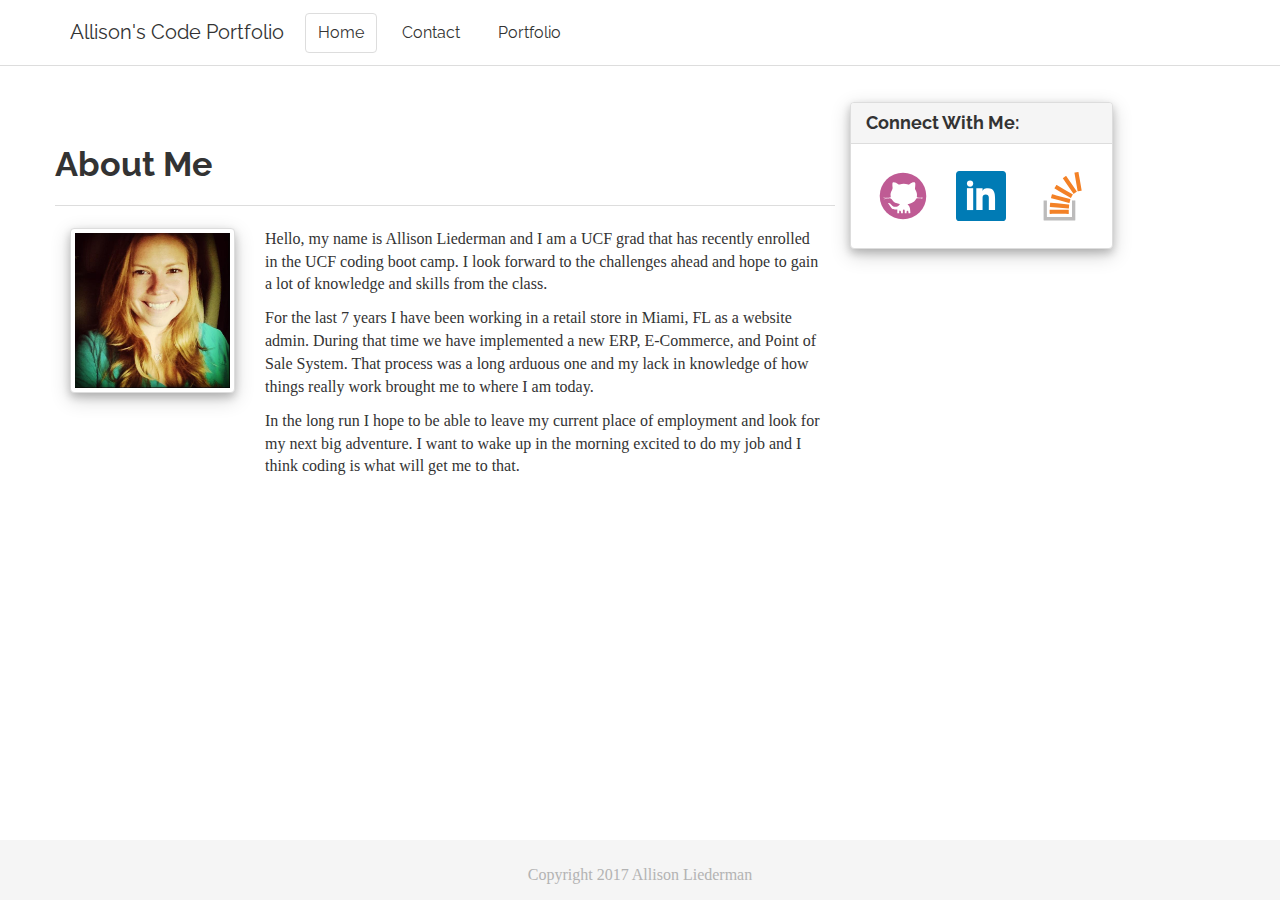
<file: index.html>
<!DOCTYPE html>
<html lang="EN-US">
    <head>
        <meta charset="UTF-8">
        <meta name="viewport" content="width=device-width, initial-scale=1.0">
        <title>Nosilla Marie's Portfolio</title>
        <!--Reset CSS-->
        <link rel="stylesheet" href="assets/css/reset.css">
        <!--Link to bootswatch css-->
        <link rel="stylesheet" href="assets/css/bootswatch-readable.css">
        <!--Link to my CSS-->
        <link rel="stylesheet" href="assets/css/styles.css">
    </head>
    <body>
        <nav class="navbar navbar-inverse navbar-fixed-top" role="navigation">
            <div class="container">
                <div class="navbar-header">
                    <button type="button" class="navbar-toggle" data-toggle="collapse" data-target="navbar-collapse">
                    <span class="sr-only">Toggle navigation</span>
                    <span class="icon-bar"></span>
                    <span class="icon-bar"></span>
                    <span class="icon-bar"></span>
                    </button>
                    <a class="navbar-brand" href="#">Allison's Code Portfolio</a>
                </div>
                <div class="collapse navbar-collapse">
                    <ul class="nav navbar-nav">
                        <li class="active"><a href="index.html">Home</a></li>
                        <li><a href="assets/views/contact.html">Contact</a></li>
                        <li><a href="assets/views/portfolio.html">Portfolio</a></li>
                    </ul>
                </div>
                <!--.nav-collapse -->
            </div>
        </nav>
        <div class="container main">
            <div class="row whole">
                <div class="col-md-8">
                    <div class="row">
                        <div class="page-header">
                            <h2>About Me</h2>
                        </div>
                    </div>
                    <div class="row">
                        <div class="col-md-3">
                            <img src="assets/img/allison-liederman-profile-picture.jpg" class="img-thumbnail rounded float-left myImg" alt="Responsive image">
                        </div>
                        <div class="col-md-9">
                            <p>Hello, my name is Allison Liederman and I am a UCF grad that has recently enrolled in the UCF coding boot camp. I look forward to the challenges ahead and hope to gain a lot of knowledge and skills from the class.</p>
                            <p>For the last 7 years I have been working in a retail store in Miami, FL as a website admin. During that time we have implemented a new ERP, E-Commerce, and Point of Sale System. That process was a long arduous one and my lack in knowledge of how things really work brought me to where I am today. </p>
                            <p>In the long run I hope to be able to leave my current place of employment and look for my next big adventure. I want to wake up in the morning excited to do my job and I think coding is what will get me to that.</p>
                        </div>
                    </div>
                </div>
                <div class="col-md-3 links">
                    <div class="panel panel-default">
                        <div class="panel-heading">
                            <h3 class="panel-title">Connect With Me:</h3>
                        </div>
                        <div class="panel-body">
                            <a href="https://www.github.com/NosillaMarie" target="_blank">
                                <img alt="Github" id="github" src="assets/img/1496293614_github.svg">
                            </a>
                            <a href="https://www.linkedin.com/in/allison-liederman/" target="_blank">
                                <img id="linkedin" src="assets/img/1496293590_square-linkedin.svg" alt="Linkedin">
                            </a>
                            <a href="https://stackoverflow.com/users/7989129/nosilla" target="_blank">
                                <img id="stackoverflow" src="assets/img/1496293664_stackoverflow.svg" alt="Stackoverflow">
                            </a>
                        </div>
                    </div>
                </div>
            </div>
        </div>
        <div class="navbar-default navbar-fixed-bottom">
            <p class="text-muted">Copyright 2017 Allison Liederman</p>
        </div>
        <script src="https://ajax.googleapis.com/ajax/libs/jquery/1.11.3/jquery.min.js"></script>
        <script src="https://maxcdn.bootstrapcdn.com/bootstrap/3.3.7/js/bootstrap.min.js"></script>
    </body>
</html>
</file>
<file: assets/css/bootswatch-readable.css>
@import url("https://fonts.googleapis.com/css?family=Raleway:400,700");
/*!
 * bootswatch v3.3.7
 * Homepage: http://bootswatch.com
 * Copyright 2012-2017 Thomas Park
 * Licensed under MIT
 * Based on Bootstrap
*/

/*!
 * Bootstrap v3.3.7 (http://getbootstrap.com)
 * Copyright 2011-2016 Twitter, Inc.
 * Licensed under MIT (https://github.com/twbs/bootstrap/blob/master/LICENSE)
 */

/*! normalize.css v3.0.3 | MIT License | github.com/necolas/normalize.css */

html {
    font-family: sans-serif;
    -ms-text-size-adjust: 100%;
    -webkit-text-size-adjust: 100%;
}

body {
    margin: 0;
}

article,
aside,
details,
figcaption,
figure,
footer,
header,
hgroup,
main,
menu,
nav,
section,
summary {
    display: block;
}

audio,
canvas,
progress,
video {
    display: inline-block;
    vertical-align: baseline;
}

audio:not([controls]) {
    display: none;
    height: 0;
}

[hidden],
template {
    display: none;
}

a {
    background-color: transparent;
}

a:active,
a:hover {
    outline: 0;
}

abbr[title] {
    border-bottom: 1px dotted;
}

b,
strong {
    font-weight: bold;
}

dfn {
    font-style: italic;
}

h1 {
    font-size: 2em;
    margin: 0.67em 0;
}

mark {
    background: #ff0;
    color: #000;
}

small {
    font-size: 80%;
}

sub,
sup {
    font-size: 75%;
    line-height: 0;
    position: relative;
    vertical-align: baseline;
}

sup {
    top: -0.5em;
}

sub {
    bottom: -0.25em;
}

img {
    border: 0;
}

svg:not(:root) {
    overflow: hidden;
}

figure {
    margin: 1em 40px;
}

hr {
    -webkit-box-sizing: content-box;
    -moz-box-sizing: content-box;
    box-sizing: content-box;
    height: 0;
}

pre {
    overflow: auto;
}

code,
kbd,
pre,
samp {
    font-family: monospace, monospace;
    font-size: 1em;
}

button,
input,
optgroup,
select,
textarea {
    color: inherit;
    font: inherit;
    margin: 0;
}

button {
    overflow: visible;
}

button,
select {
    text-transform: none;
}

button,
html input[type="button"],
input[type="reset"],
input[type="submit"] {
    -webkit-appearance: button;
    cursor: pointer;
}

button[disabled],
html input[disabled] {
    cursor: default;
}

button::-moz-focus-inner,
input::-moz-focus-inner {
    border: 0;
    padding: 0;
}

input {
    line-height: normal;
}

input[type="checkbox"],
input[type="radio"] {
    -webkit-box-sizing: border-box;
    -moz-box-sizing: border-box;
    box-sizing: border-box;
    padding: 0;
}

input[type="number"]::-webkit-inner-spin-button,
input[type="number"]::-webkit-outer-spin-button {
    height: auto;
}

input[type="search"] {
    -webkit-appearance: textfield;
    -webkit-box-sizing: content-box;
    -moz-box-sizing: content-box;
    box-sizing: content-box;
}

input[type="search"]::-webkit-search-cancel-button,
input[type="search"]::-webkit-search-decoration {
    -webkit-appearance: none;
}

fieldset {
    border: 1px solid #c0c0c0;
    margin: 0 2px;
    padding: 0.35em 0.625em 0.75em;
}

legend {
    border: 0;
    padding: 0;
}

textarea {
    overflow: auto;
}

optgroup {
    font-weight: bold;
}

table {
    border-collapse: collapse;
    border-spacing: 0;
}

td,
th {
    padding: 0;
}

/*! Source: https://github.com/h5bp/html5-boilerplate/blob/master/src/css/main.css */

@media print {
    *,
    *:before,
    *:after {
        background: transparent !important;
        color: #000 !important;
        -webkit-box-shadow: none !important;
        box-shadow: none !important;
        text-shadow: none !important;
    }
    a,
    a:visited {
        text-decoration: underline;
    }
    a[href]:after {
        content: " (" attr(href) ")";
    }
    abbr[title]:after {
        content: " (" attr(title) ")";
    }
    a[href^="#"]:after,
    a[href^="javascript:"]:after {
        content: "";
    }
    pre,
    blockquote {
        border: 1px solid #999;
        page-break-inside: avoid;
    }
    thead {
        display: table-header-group;
    }
    tr,
    img {
        page-break-inside: avoid;
    }
    img {
        max-width: 100% !important;
    }
    p,
    h2,
    h3 {
        orphans: 3;
        widows: 3;
    }
    h2,
    h3 {
        page-break-after: avoid;
    }
    .navbar {
        display: none;
    }
    .btn > .caret,
    .dropup > .btn > .caret {
        border-top-color: #000 !important;
    }
    .label {
        border: 1px solid #000;
    }
    .table {
        border-collapse: collapse !important;
    }
    .table td,
    .table th {
        background-color: #fff !important;
    }
    .table-bordered th,
    .table-bordered td {
        border: 1px solid #ddd !important;
    }
}

@font-face {
    font-family: 'Glyphicons Halflings';
    src: url('../fonts/glyphicons-halflings-regular.eot');
    src: url('../fonts/glyphicons-halflings-regular.eot?#iefix') format('embedded-opentype'), url('../fonts/glyphicons-halflings-regular.woff2') format('woff2'), url('../fonts/glyphicons-halflings-regular.woff') format('woff'), url('../fonts/glyphicons-halflings-regular.ttf') format('truetype'), url('../fonts/glyphicons-halflings-regular.svg#glyphicons_halflingsregular') format('svg');
}

.glyphicon {
    position: relative;
    top: 1px;
    display: inline-block;
    font-family: 'Glyphicons Halflings';
    font-style: normal;
    font-weight: normal;
    line-height: 1;
    -webkit-font-smoothing: antialiased;
    -moz-osx-font-smoothing: grayscale;
}

.glyphicon-asterisk:before {
    content: "\002a";
}

.glyphicon-plus:before {
    content: "\002b";
}

.glyphicon-euro:before,
.glyphicon-eur:before {
    content: "\20ac";
}

.glyphicon-minus:before {
    content: "\2212";
}

.glyphicon-cloud:before {
    content: "\2601";
}

.glyphicon-envelope:before {
    content: "\2709";
}

.glyphicon-pencil:before {
    content: "\270f";
}

.glyphicon-glass:before {
    content: "\e001";
}

.glyphicon-music:before {
    content: "\e002";
}

.glyphicon-search:before {
    content: "\e003";
}

.glyphicon-heart:before {
    content: "\e005";
}

.glyphicon-star:before {
    content: "\e006";
}

.glyphicon-star-empty:before {
    content: "\e007";
}

.glyphicon-user:before {
    content: "\e008";
}

.glyphicon-film:before {
    content: "\e009";
}

.glyphicon-th-large:before {
    content: "\e010";
}

.glyphicon-th:before {
    content: "\e011";
}

.glyphicon-th-list:before {
    content: "\e012";
}

.glyphicon-ok:before {
    content: "\e013";
}

.glyphicon-remove:before {
    content: "\e014";
}

.glyphicon-zoom-in:before {
    content: "\e015";
}

.glyphicon-zoom-out:before {
    content: "\e016";
}

.glyphicon-off:before {
    content: "\e017";
}

.glyphicon-signal:before {
    content: "\e018";
}

.glyphicon-cog:before {
    content: "\e019";
}

.glyphicon-trash:before {
    content: "\e020";
}

.glyphicon-home:before {
    content: "\e021";
}

.glyphicon-file:before {
    content: "\e022";
}

.glyphicon-time:before {
    content: "\e023";
}

.glyphicon-road:before {
    content: "\e024";
}

.glyphicon-download-alt:before {
    content: "\e025";
}

.glyphicon-download:before {
    content: "\e026";
}

.glyphicon-upload:before {
    content: "\e027";
}

.glyphicon-inbox:before {
    content: "\e028";
}

.glyphicon-play-circle:before {
    content: "\e029";
}

.glyphicon-repeat:before {
    content: "\e030";
}

.glyphicon-refresh:before {
    content: "\e031";
}

.glyphicon-list-alt:before {
    content: "\e032";
}

.glyphicon-lock:before {
    content: "\e033";
}

.glyphicon-flag:before {
    content: "\e034";
}

.glyphicon-headphones:before {
    content: "\e035";
}

.glyphicon-volume-off:before {
    content: "\e036";
}

.glyphicon-volume-down:before {
    content: "\e037";
}

.glyphicon-volume-up:before {
    content: "\e038";
}

.glyphicon-qrcode:before {
    content: "\e039";
}

.glyphicon-barcode:before {
    content: "\e040";
}

.glyphicon-tag:before {
    content: "\e041";
}

.glyphicon-tags:before {
    content: "\e042";
}

.glyphicon-book:before {
    content: "\e043";
}

.glyphicon-bookmark:before {
    content: "\e044";
}

.glyphicon-print:before {
    content: "\e045";
}

.glyphicon-camera:before {
    content: "\e046";
}

.glyphicon-font:before {
    content: "\e047";
}

.glyphicon-bold:before {
    content: "\e048";
}

.glyphicon-italic:before {
    content: "\e049";
}

.glyphicon-text-height:before {
    content: "\e050";
}

.glyphicon-text-width:before {
    content: "\e051";
}

.glyphicon-align-left:before {
    content: "\e052";
}

.glyphicon-align-center:before {
    content: "\e053";
}

.glyphicon-align-right:before {
    content: "\e054";
}

.glyphicon-align-justify:before {
    content: "\e055";
}

.glyphicon-list:before {
    content: "\e056";
}

.glyphicon-indent-left:before {
    content: "\e057";
}

.glyphicon-indent-right:before {
    content: "\e058";
}

.glyphicon-facetime-video:before {
    content: "\e059";
}

.glyphicon-picture:before {
    content: "\e060";
}

.glyphicon-map-marker:before {
    content: "\e062";
}

.glyphicon-adjust:before {
    content: "\e063";
}

.glyphicon-tint:before {
    content: "\e064";
}

.glyphicon-edit:before {
    content: "\e065";
}

.glyphicon-share:before {
    content: "\e066";
}

.glyphicon-check:before {
    content: "\e067";
}

.glyphicon-move:before {
    content: "\e068";
}

.glyphicon-step-backward:before {
    content: "\e069";
}

.glyphicon-fast-backward:before {
    content: "\e070";
}

.glyphicon-backward:before {
    content: "\e071";
}

.glyphicon-play:before {
    content: "\e072";
}

.glyphicon-pause:before {
    content: "\e073";
}

.glyphicon-stop:before {
    content: "\e074";
}

.glyphicon-forward:before {
    content: "\e075";
}

.glyphicon-fast-forward:before {
    content: "\e076";
}

.glyphicon-step-forward:before {
    content: "\e077";
}

.glyphicon-eject:before {
    content: "\e078";
}

.glyphicon-chevron-left:before {
    content: "\e079";
}

.glyphicon-chevron-right:before {
    content: "\e080";
}

.glyphicon-plus-sign:before {
    content: "\e081";
}

.glyphicon-minus-sign:before {
    content: "\e082";
}

.glyphicon-remove-sign:before {
    content: "\e083";
}

.glyphicon-ok-sign:before {
    content: "\e084";
}

.glyphicon-question-sign:before {
    content: "\e085";
}

.glyphicon-info-sign:before {
    content: "\e086";
}

.glyphicon-screenshot:before {
    content: "\e087";
}

.glyphicon-remove-circle:before {
    content: "\e088";
}

.glyphicon-ok-circle:before {
    content: "\e089";
}

.glyphicon-ban-circle:before {
    content: "\e090";
}

.glyphicon-arrow-left:before {
    content: "\e091";
}

.glyphicon-arrow-right:before {
    content: "\e092";
}

.glyphicon-arrow-up:before {
    content: "\e093";
}

.glyphicon-arrow-down:before {
    content: "\e094";
}

.glyphicon-share-alt:before {
    content: "\e095";
}

.glyphicon-resize-full:before {
    content: "\e096";
}

.glyphicon-resize-small:before {
    content: "\e097";
}

.glyphicon-exclamation-sign:before {
    content: "\e101";
}

.glyphicon-gift:before {
    content: "\e102";
}

.glyphicon-leaf:before {
    content: "\e103";
}

.glyphicon-fire:before {
    content: "\e104";
}

.glyphicon-eye-open:before {
    content: "\e105";
}

.glyphicon-eye-close:before {
    content: "\e106";
}

.glyphicon-warning-sign:before {
    content: "\e107";
}

.glyphicon-plane:before {
    content: "\e108";
}

.glyphicon-calendar:before {
    content: "\e109";
}

.glyphicon-random:before {
    content: "\e110";
}

.glyphicon-comment:before {
    content: "\e111";
}

.glyphicon-magnet:before {
    content: "\e112";
}

.glyphicon-chevron-up:before {
    content: "\e113";
}

.glyphicon-chevron-down:before {
    content: "\e114";
}

.glyphicon-retweet:before {
    content: "\e115";
}

.glyphicon-shopping-cart:before {
    content: "\e116";
}

.glyphicon-folder-close:before {
    content: "\e117";
}

.glyphicon-folder-open:before {
    content: "\e118";
}

.glyphicon-resize-vertical:before {
    content: "\e119";
}

.glyphicon-resize-horizontal:before {
    content: "\e120";
}

.glyphicon-hdd:before {
    content: "\e121";
}

.glyphicon-bullhorn:before {
    content: "\e122";
}

.glyphicon-bell:before {
    content: "\e123";
}

.glyphicon-certificate:before {
    content: "\e124";
}

.glyphicon-thumbs-up:before {
    content: "\e125";
}

.glyphicon-thumbs-down:before {
    content: "\e126";
}

.glyphicon-hand-right:before {
    content: "\e127";
}

.glyphicon-hand-left:before {
    content: "\e128";
}

.glyphicon-hand-up:before {
    content: "\e129";
}

.glyphicon-hand-down:before {
    content: "\e130";
}

.glyphicon-circle-arrow-right:before {
    content: "\e131";
}

.glyphicon-circle-arrow-left:before {
    content: "\e132";
}

.glyphicon-circle-arrow-up:before {
    content: "\e133";
}

.glyphicon-circle-arrow-down:before {
    content: "\e134";
}

.glyphicon-globe:before {
    content: "\e135";
}

.glyphicon-wrench:before {
    content: "\e136";
}

.glyphicon-tasks:before {
    content: "\e137";
}

.glyphicon-filter:before {
    content: "\e138";
}

.glyphicon-briefcase:before {
    content: "\e139";
}

.glyphicon-fullscreen:before {
    content: "\e140";
}

.glyphicon-dashboard:before {
    content: "\e141";
}

.glyphicon-paperclip:before {
    content: "\e142";
}

.glyphicon-heart-empty:before {
    content: "\e143";
}

.glyphicon-link:before {
    content: "\e144";
}

.glyphicon-phone:before {
    content: "\e145";
}

.glyphicon-pushpin:before {
    content: "\e146";
}

.glyphicon-usd:before {
    content: "\e148";
}

.glyphicon-gbp:before {
    content: "\e149";
}

.glyphicon-sort:before {
    content: "\e150";
}

.glyphicon-sort-by-alphabet:before {
    content: "\e151";
}

.glyphicon-sort-by-alphabet-alt:before {
    content: "\e152";
}

.glyphicon-sort-by-order:before {
    content: "\e153";
}

.glyphicon-sort-by-order-alt:before {
    content: "\e154";
}

.glyphicon-sort-by-attributes:before {
    content: "\e155";
}

.glyphicon-sort-by-attributes-alt:before {
    content: "\e156";
}

.glyphicon-unchecked:before {
    content: "\e157";
}

.glyphicon-expand:before {
    content: "\e158";
}

.glyphicon-collapse-down:before {
    content: "\e159";
}

.glyphicon-collapse-up:before {
    content: "\e160";
}

.glyphicon-log-in:before {
    content: "\e161";
}

.glyphicon-flash:before {
    content: "\e162";
}

.glyphicon-log-out:before {
    content: "\e163";
}

.glyphicon-new-window:before {
    content: "\e164";
}

.glyphicon-record:before {
    content: "\e165";
}

.glyphicon-save:before {
    content: "\e166";
}

.glyphicon-open:before {
    content: "\e167";
}

.glyphicon-saved:before {
    content: "\e168";
}

.glyphicon-import:before {
    content: "\e169";
}

.glyphicon-export:before {
    content: "\e170";
}

.glyphicon-send:before {
    content: "\e171";
}

.glyphicon-floppy-disk:before {
    content: "\e172";
}

.glyphicon-floppy-saved:before {
    content: "\e173";
}

.glyphicon-floppy-remove:before {
    content: "\e174";
}

.glyphicon-floppy-save:before {
    content: "\e175";
}

.glyphicon-floppy-open:before {
    content: "\e176";
}

.glyphicon-credit-card:before {
    content: "\e177";
}

.glyphicon-transfer:before {
    content: "\e178";
}

.glyphicon-cutlery:before {
    content: "\e179";
}

.glyphicon-header:before {
    content: "\e180";
}

.glyphicon-compressed:before {
    content: "\e181";
}

.glyphicon-earphone:before {
    content: "\e182";
}

.glyphicon-phone-alt:before {
    content: "\e183";
}

.glyphicon-tower:before {
    content: "\e184";
}

.glyphicon-stats:before {
    content: "\e185";
}

.glyphicon-sd-video:before {
    content: "\e186";
}

.glyphicon-hd-video:before {
    content: "\e187";
}

.glyphicon-subtitles:before {
    content: "\e188";
}

.glyphicon-sound-stereo:before {
    content: "\e189";
}

.glyphicon-sound-dolby:before {
    content: "\e190";
}

.glyphicon-sound-5-1:before {
    content: "\e191";
}

.glyphicon-sound-6-1:before {
    content: "\e192";
}

.glyphicon-sound-7-1:before {
    content: "\e193";
}

.glyphicon-copyright-mark:before {
    content: "\e194";
}

.glyphicon-registration-mark:before {
    content: "\e195";
}

.glyphicon-cloud-download:before {
    content: "\e197";
}

.glyphicon-cloud-upload:before {
    content: "\e198";
}

.glyphicon-tree-conifer:before {
    content: "\e199";
}

.glyphicon-tree-deciduous:before {
    content: "\e200";
}

.glyphicon-cd:before {
    content: "\e201";
}

.glyphicon-save-file:before {
    content: "\e202";
}

.glyphicon-open-file:before {
    content: "\e203";
}

.glyphicon-level-up:before {
    content: "\e204";
}

.glyphicon-copy:before {
    content: "\e205";
}

.glyphicon-paste:before {
    content: "\e206";
}

.glyphicon-alert:before {
    content: "\e209";
}

.glyphicon-equalizer:before {
    content: "\e210";
}

.glyphicon-king:before {
    content: "\e211";
}

.glyphicon-queen:before {
    content: "\e212";
}

.glyphicon-pawn:before {
    content: "\e213";
}

.glyphicon-bishop:before {
    content: "\e214";
}

.glyphicon-knight:before {
    content: "\e215";
}

.glyphicon-baby-formula:before {
    content: "\e216";
}

.glyphicon-tent:before {
    content: "\26fa";
}

.glyphicon-blackboard:before {
    content: "\e218";
}

.glyphicon-bed:before {
    content: "\e219";
}

.glyphicon-apple:before {
    content: "\f8ff";
}

.glyphicon-erase:before {
    content: "\e221";
}

.glyphicon-hourglass:before {
    content: "\231b";
}

.glyphicon-lamp:before {
    content: "\e223";
}

.glyphicon-duplicate:before {
    content: "\e224";
}

.glyphicon-piggy-bank:before {
    content: "\e225";
}

.glyphicon-scissors:before {
    content: "\e226";
}

.glyphicon-bitcoin:before {
    content: "\e227";
}

.glyphicon-btc:before {
    content: "\e227";
}

.glyphicon-xbt:before {
    content: "\e227";
}

.glyphicon-yen:before {
    content: "\00a5";
}

.glyphicon-jpy:before {
    content: "\00a5";
}

.glyphicon-ruble:before {
    content: "\20bd";
}

.glyphicon-rub:before {
    content: "\20bd";
}

.glyphicon-scale:before {
    content: "\e230";
}

.glyphicon-ice-lolly:before {
    content: "\e231";
}

.glyphicon-ice-lolly-tasted:before {
    content: "\e232";
}

.glyphicon-education:before {
    content: "\e233";
}

.glyphicon-option-horizontal:before {
    content: "\e234";
}

.glyphicon-option-vertical:before {
    content: "\e235";
}

.glyphicon-menu-hamburger:before {
    content: "\e236";
}

.glyphicon-modal-window:before {
    content: "\e237";
}

.glyphicon-oil:before {
    content: "\e238";
}

.glyphicon-grain:before {
    content: "\e239";
}

.glyphicon-sunglasses:before {
    content: "\e240";
}

.glyphicon-text-size:before {
    content: "\e241";
}

.glyphicon-text-color:before {
    content: "\e242";
}

.glyphicon-text-background:before {
    content: "\e243";
}

.glyphicon-object-align-top:before {
    content: "\e244";
}

.glyphicon-object-align-bottom:before {
    content: "\e245";
}

.glyphicon-object-align-horizontal:before {
    content: "\e246";
}

.glyphicon-object-align-left:before {
    content: "\e247";
}

.glyphicon-object-align-vertical:before {
    content: "\e248";
}

.glyphicon-object-align-right:before {
    content: "\e249";
}

.glyphicon-triangle-right:before {
    content: "\e250";
}

.glyphicon-triangle-left:before {
    content: "\e251";
}

.glyphicon-triangle-bottom:before {
    content: "\e252";
}

.glyphicon-triangle-top:before {
    content: "\e253";
}

.glyphicon-console:before {
    content: "\e254";
}

.glyphicon-superscript:before {
    content: "\e255";
}

.glyphicon-subscript:before {
    content: "\e256";
}

.glyphicon-menu-left:before {
    content: "\e257";
}

.glyphicon-menu-right:before {
    content: "\e258";
}

.glyphicon-menu-down:before {
    content: "\e259";
}

.glyphicon-menu-up:before {
    content: "\e260";
}

* {
    -webkit-box-sizing: border-box;
    -moz-box-sizing: border-box;
    box-sizing: border-box;
}

*:before,
*:after {
    -webkit-box-sizing: border-box;
    -moz-box-sizing: border-box;
    box-sizing: border-box;
}

html {
    font-size: 10px;
    -webkit-tap-highlight-color: rgba(0, 0, 0, 0);
}

body {
    font-family: Georgia, "Times New Roman", Times, serif;
    font-size: 16px;
    line-height: 1.42857143;
    color: #333333;
    background-color: #ffffff;
}

input,
button,
select,
textarea {
    font-family: inherit;
    font-size: inherit;
    line-height: inherit;
}

a {
    color: #4582ec;
    text-decoration: none;
}

a:hover,
a:focus {
    color: #134fb8;
    text-decoration: underline;
}

a:focus {
    outline: 5px auto -webkit-focus-ring-color;
    outline-offset: -2px;
}

figure {
    margin: 0;
}

img {
    vertical-align: middle;
}

.img-responsive,
.thumbnail > img,
.thumbnail a > img,
.carousel-inner > .item > img,
.carousel-inner > .item > a > img {
    display: block;
    max-width: 100%;
    height: auto;
}

.img-rounded {
    border-radius: 6px;
}

.img-thumbnail {
    padding: 4px;
    line-height: 1.42857143;
    background-color: #ffffff;
    border: 1px solid #dddddd;
    border-radius: 4px;
    -webkit-transition: all 0.2s ease-in-out;
    -o-transition: all 0.2s ease-in-out;
    transition: all 0.2s ease-in-out;
    display: inline-block;
    max-width: 100%;
    height: auto;
}

.img-circle {
    border-radius: 50%;
}

hr {
    margin-top: 22px;
    margin-bottom: 22px;
    border: 0;
    border-top: 1px solid #eeeeee;
}

.sr-only {
    position: absolute;
    width: 1px;
    height: 1px;
    margin: -1px;
    padding: 0;
    overflow: hidden;
    clip: rect(0, 0, 0, 0);
    border: 0;
}

.sr-only-focusable:active,
.sr-only-focusable:focus {
    position: static;
    width: auto;
    height: auto;
    margin: 0;
    overflow: visible;
    clip: auto;
}

[role="button"] {
    cursor: pointer;
}

h1,
h2,
h3,
h4,
h5,
h6,
.h1,
.h2,
.h3,
.h4,
.h5,
.h6 {
    font-family: "Raleway", "Helvetica Neue", Helvetica, Arial, sans-serif;
    font-weight: bold;
    line-height: 1.1;
    color: inherit;
}

h1 small,
h2 small,
h3 small,
h4 small,
h5 small,
h6 small,
.h1 small,
.h2 small,
.h3 small,
.h4 small,
.h5 small,
.h6 small,
h1 .small,
h2 .small,
h3 .small,
h4 .small,
h5 .small,
h6 .small,
.h1 .small,
.h2 .small,
.h3 .small,
.h4 .small,
.h5 .small,
.h6 .small {
    font-weight: normal;
    line-height: 1;
    color: #b3b3b3;
}

h1,
.h1,
h2,
.h2,
h3,
.h3 {
    margin-top: 22px;
    margin-bottom: 11px;
}

h1 small,
.h1 small,
h2 small,
.h2 small,
h3 small,
.h3 small,
h1 .small,
.h1 .small,
h2 .small,
.h2 .small,
h3 .small,
.h3 .small {
    font-size: 65%;
}

h4,
.h4,
h5,
.h5,
h6,
.h6 {
    margin-top: 11px;
    margin-bottom: 11px;
}

h4 small,
.h4 small,
h5 small,
.h5 small,
h6 small,
.h6 small,
h4 .small,
.h4 .small,
h5 .small,
.h5 .small,
h6 .small,
.h6 .small {
    font-size: 75%;
}

h1,
.h1 {
    font-size: 41px;
}

h2,
.h2 {
    font-size: 34px;
}

h3,
.h3 {
    font-size: 28px;
}

h4,
.h4 {
    font-size: 20px;
}

h5,
.h5 {
    font-size: 16px;
}

h6,
.h6 {
    font-size: 14px;
}

p {
    margin: 0 0 11px;
}

.lead {
    margin-bottom: 22px;
    font-size: 18px;
    font-weight: 300;
    line-height: 1.4;
}

@media (min-width: 768px) {
    .lead {
        font-size: 24px;
    }
}

small,
.small {
    font-size: 87%;
}

mark,
.mark {
    background-color: #fcf8e3;
    padding: .2em;
}

.text-left {
    text-align: left;
}

.text-right {
    text-align: right;
}

.text-center {
    text-align: center;
}

.text-justify {
    text-align: justify;
}

.text-nowrap {
    white-space: nowrap;
}

.text-lowercase {
    text-transform: lowercase;
}

.text-uppercase {
    text-transform: uppercase;
}

.text-capitalize {
    text-transform: capitalize;
}

.text-muted {
    color: #b3b3b3;
}

.text-primary {
    color: #4582ec;
}

a.text-primary:hover,
a.text-primary:focus {
    color: #1863e6;
}

.text-success {
    color: #3fad46;
}

a.text-success:hover,
a.text-success:focus {
    color: #318837;
}

.text-info {
    color: #5bc0de;
}

a.text-info:hover,
a.text-info:focus {
    color: #31b0d5;
}

.text-warning {
    color: #f0ad4e;
}

a.text-warning:hover,
a.text-warning:focus {
    color: #ec971f;
}

.text-danger {
    color: #d9534f;
}

a.text-danger:hover,
a.text-danger:focus {
    color: #c9302c;
}

.bg-primary {
    color: #fff;
    background-color: #4582ec;
}

a.bg-primary:hover,
a.bg-primary:focus {
    background-color: #1863e6;
}

.bg-success {
    background-color: #dff0d8;
}

a.bg-success:hover,
a.bg-success:focus {
    background-color: #c1e2b3;
}

.bg-info {
    background-color: #d9edf7;
}

a.bg-info:hover,
a.bg-info:focus {
    background-color: #afd9ee;
}

.bg-warning {
    background-color: #fcf8e3;
}

a.bg-warning:hover,
a.bg-warning:focus {
    background-color: #f7ecb5;
}

.bg-danger {
    background-color: #f2dede;
}

a.bg-danger:hover,
a.bg-danger:focus {
    background-color: #e4b9b9;
}

.page-header {
    padding-bottom: 10px;
    margin: 44px 0 22px;
    border-bottom: 1px solid #dddddd;
}

ul,
ol {
    margin-top: 0;
    margin-bottom: 11px;
}

ul ul,
ol ul,
ul ol,
ol ol {
    margin-bottom: 0;
}

.list-unstyled {
    padding-left: 0;
    list-style: none;
}

.list-inline {
    padding-left: 0;
    list-style: none;
    margin-left: -5px;
}

.list-inline > li {
    display: inline-block;
    padding-left: 5px;
    padding-right: 5px;
}

dl {
    margin-top: 0;
    margin-bottom: 22px;
}

dt,
dd {
    line-height: 1.42857143;
}

dt {
    font-weight: bold;
}

dd {
    margin-left: 0;
}

@media (min-width: 768px) {
    .dl-horizontal dt {
        float: left;
        width: 160px;
        clear: left;
        text-align: right;
        overflow: hidden;
        text-overflow: ellipsis;
        white-space: nowrap;
    }
    .dl-horizontal dd {
        margin-left: 180px;
    }
}

abbr[title],
abbr[data-original-title] {
    cursor: help;
    border-bottom: 1px dotted #b3b3b3;
}

.initialism {
    font-size: 90%;
    text-transform: uppercase;
}

blockquote {
    padding: 11px 22px;
    margin: 0 0 22px;
    font-size: 20px;
    border-left: 5px solid #4582ec;
}

blockquote p:last-child,
blockquote ul:last-child,
blockquote ol:last-child {
    margin-bottom: 0;
}

blockquote footer,
blockquote small,
blockquote .small {
    display: block;
    font-size: 80%;
    line-height: 1.42857143;
    color: #333333;
}

blockquote footer:before,
blockquote small:before,
blockquote .small:before {
    content: '\2014 \00A0';
}

.blockquote-reverse,
blockquote.pull-right {
    padding-right: 15px;
    padding-left: 0;
    border-right: 5px solid #4582ec;
    border-left: 0;
    text-align: right;
}

.blockquote-reverse footer:before,
blockquote.pull-right footer:before,
.blockquote-reverse small:before,
blockquote.pull-right small:before,
.blockquote-reverse .small:before,
blockquote.pull-right .small:before {
    content: '';
}

.blockquote-reverse footer:after,
blockquote.pull-right footer:after,
.blockquote-reverse small:after,
blockquote.pull-right small:after,
.blockquote-reverse .small:after,
blockquote.pull-right .small:after {
    content: '\00A0 \2014';
}

address {
    margin-bottom: 22px;
    font-style: normal;
    line-height: 1.42857143;
}

code,
kbd,
pre,
samp {
    font-family: Menlo, Monaco, Consolas, "Courier New", monospace;
}

code {
    padding: 2px 4px;
    font-size: 90%;
    color: #c7254e;
    background-color: #f9f2f4;
    border-radius: 4px;
}

kbd {
    padding: 2px 4px;
    font-size: 90%;
    color: #ffffff;
    background-color: #333333;
    border-radius: 3px;
    -webkit-box-shadow: inset 0 -1px 0 rgba(0, 0, 0, 0.25);
    box-shadow: inset 0 -1px 0 rgba(0, 0, 0, 0.25);
}

kbd kbd {
    padding: 0;
    font-size: 100%;
    font-weight: bold;
    -webkit-box-shadow: none;
    box-shadow: none;
}

pre {
    display: block;
    padding: 10.5px;
    margin: 0 0 11px;
    font-size: 15px;
    line-height: 1.42857143;
    word-break: break-all;
    word-wrap: break-word;
    color: #333333;
    background-color: #f5f5f5;
    border: 1px solid #cccccc;
    border-radius: 4px;
}

pre code {
    padding: 0;
    font-size: inherit;
    color: inherit;
    white-space: pre-wrap;
    background-color: transparent;
    border-radius: 0;
}

.pre-scrollable {
    max-height: 340px;
    overflow-y: scroll;
}

.container {
    margin-right: auto;
    margin-left: auto;
    padding-left: 15px;
    padding-right: 15px;
}

@media (min-width: 768px) {
    .container {
        width: 750px;
    }
}

@media (min-width: 992px) {
    .container {
        width: 970px;
    }
}

@media (min-width: 1200px) {
    .container {
        width: 1170px;
    }
}

.container-fluid {
    margin-right: auto;
    margin-left: auto;
    padding-left: 15px;
    padding-right: 15px;
}

.row {
    margin-left: -15px;
    margin-right: -15px;
}

.col-xs-1,
.col-sm-1,
.col-md-1,
.col-lg-1,
.col-xs-2,
.col-sm-2,
.col-md-2,
.col-lg-2,
.col-xs-3,
.col-sm-3,
.col-md-3,
.col-lg-3,
.col-xs-4,
.col-sm-4,
.col-md-4,
.col-lg-4,
.col-xs-5,
.col-sm-5,
.col-md-5,
.col-lg-5,
.col-xs-6,
.col-sm-6,
.col-md-6,
.col-lg-6,
.col-xs-7,
.col-sm-7,
.col-md-7,
.col-lg-7,
.col-xs-8,
.col-sm-8,
.col-md-8,
.col-lg-8,
.col-xs-9,
.col-sm-9,
.col-md-9,
.col-lg-9,
.col-xs-10,
.col-sm-10,
.col-md-10,
.col-lg-10,
.col-xs-11,
.col-sm-11,
.col-md-11,
.col-lg-11,
.col-xs-12,
.col-sm-12,
.col-md-12,
.col-lg-12 {
    position: relative;
    min-height: 1px;
    padding-left: 15px;
    padding-right: 15px;
}

.col-xs-1,
.col-xs-2,
.col-xs-3,
.col-xs-4,
.col-xs-5,
.col-xs-6,
.col-xs-7,
.col-xs-8,
.col-xs-9,
.col-xs-10,
.col-xs-11,
.col-xs-12 {
    float: left;
}

.col-xs-12 {
    width: 100%;
}

.col-xs-11 {
    width: 91.66666667%;
}

.col-xs-10 {
    width: 83.33333333%;
}

.col-xs-9 {
    width: 75%;
}

.col-xs-8 {
    width: 66.66666667%;
}

.col-xs-7 {
    width: 58.33333333%;
}

.col-xs-6 {
    width: 50%;
}

.col-xs-5 {
    width: 41.66666667%;
}

.col-xs-4 {
    width: 33.33333333%;
}

.col-xs-3 {
    width: 25%;
}

.col-xs-2 {
    width: 16.66666667%;
}

.col-xs-1 {
    width: 8.33333333%;
}

.col-xs-pull-12 {
    right: 100%;
}

.col-xs-pull-11 {
    right: 91.66666667%;
}

.col-xs-pull-10 {
    right: 83.33333333%;
}

.col-xs-pull-9 {
    right: 75%;
}

.col-xs-pull-8 {
    right: 66.66666667%;
}

.col-xs-pull-7 {
    right: 58.33333333%;
}

.col-xs-pull-6 {
    right: 50%;
}

.col-xs-pull-5 {
    right: 41.66666667%;
}

.col-xs-pull-4 {
    right: 33.33333333%;
}

.col-xs-pull-3 {
    right: 25%;
}

.col-xs-pull-2 {
    right: 16.66666667%;
}

.col-xs-pull-1 {
    right: 8.33333333%;
}

.col-xs-pull-0 {
    right: auto;
}

.col-xs-push-12 {
    left: 100%;
}

.col-xs-push-11 {
    left: 91.66666667%;
}

.col-xs-push-10 {
    left: 83.33333333%;
}

.col-xs-push-9 {
    left: 75%;
}

.col-xs-push-8 {
    left: 66.66666667%;
}

.col-xs-push-7 {
    left: 58.33333333%;
}

.col-xs-push-6 {
    left: 50%;
}

.col-xs-push-5 {
    left: 41.66666667%;
}

.col-xs-push-4 {
    left: 33.33333333%;
}

.col-xs-push-3 {
    left: 25%;
}

.col-xs-push-2 {
    left: 16.66666667%;
}

.col-xs-push-1 {
    left: 8.33333333%;
}

.col-xs-push-0 {
    left: auto;
}

.col-xs-offset-12 {
    margin-left: 100%;
}

.col-xs-offset-11 {
    margin-left: 91.66666667%;
}

.col-xs-offset-10 {
    margin-left: 83.33333333%;
}

.col-xs-offset-9 {
    margin-left: 75%;
}

.col-xs-offset-8 {
    margin-left: 66.66666667%;
}

.col-xs-offset-7 {
    margin-left: 58.33333333%;
}

.col-xs-offset-6 {
    margin-left: 50%;
}

.col-xs-offset-5 {
    margin-left: 41.66666667%;
}

.col-xs-offset-4 {
    margin-left: 33.33333333%;
}

.col-xs-offset-3 {
    margin-left: 25%;
}

.col-xs-offset-2 {
    margin-left: 16.66666667%;
}

.col-xs-offset-1 {
    margin-left: 8.33333333%;
}

.col-xs-offset-0 {
    margin-left: 0%;
}

@media (min-width: 768px) {
    .col-sm-1,
    .col-sm-2,
    .col-sm-3,
    .col-sm-4,
    .col-sm-5,
    .col-sm-6,
    .col-sm-7,
    .col-sm-8,
    .col-sm-9,
    .col-sm-10,
    .col-sm-11,
    .col-sm-12 {
        float: left;
    }
    .col-sm-12 {
        width: 100%;
    }
    .col-sm-11 {
        width: 91.66666667%;
    }
    .col-sm-10 {
        width: 83.33333333%;
    }
    .col-sm-9 {
        width: 75%;
    }
    .col-sm-8 {
        width: 66.66666667%;
    }
    .col-sm-7 {
        width: 58.33333333%;
    }
    .col-sm-6 {
        width: 50%;
    }
    .col-sm-5 {
        width: 41.66666667%;
    }
    .col-sm-4 {
        width: 33.33333333%;
    }
    .col-sm-3 {
        width: 25%;
    }
    .col-sm-2 {
        width: 16.66666667%;
    }
    .col-sm-1 {
        width: 8.33333333%;
    }
    .col-sm-pull-12 {
        right: 100%;
    }
    .col-sm-pull-11 {
        right: 91.66666667%;
    }
    .col-sm-pull-10 {
        right: 83.33333333%;
    }
    .col-sm-pull-9 {
        right: 75%;
    }
    .col-sm-pull-8 {
        right: 66.66666667%;
    }
    .col-sm-pull-7 {
        right: 58.33333333%;
    }
    .col-sm-pull-6 {
        right: 50%;
    }
    .col-sm-pull-5 {
        right: 41.66666667%;
    }
    .col-sm-pull-4 {
        right: 33.33333333%;
    }
    .col-sm-pull-3 {
        right: 25%;
    }
    .col-sm-pull-2 {
        right: 16.66666667%;
    }
    .col-sm-pull-1 {
        right: 8.33333333%;
    }
    .col-sm-pull-0 {
        right: auto;
    }
    .col-sm-push-12 {
        left: 100%;
    }
    .col-sm-push-11 {
        left: 91.66666667%;
    }
    .col-sm-push-10 {
        left: 83.33333333%;
    }
    .col-sm-push-9 {
        left: 75%;
    }
    .col-sm-push-8 {
        left: 66.66666667%;
    }
    .col-sm-push-7 {
        left: 58.33333333%;
    }
    .col-sm-push-6 {
        left: 50%;
    }
    .col-sm-push-5 {
        left: 41.66666667%;
    }
    .col-sm-push-4 {
        left: 33.33333333%;
    }
    .col-sm-push-3 {
        left: 25%;
    }
    .col-sm-push-2 {
        left: 16.66666667%;
    }
    .col-sm-push-1 {
        left: 8.33333333%;
    }
    .col-sm-push-0 {
        left: auto;
    }
    .col-sm-offset-12 {
        margin-left: 100%;
    }
    .col-sm-offset-11 {
        margin-left: 91.66666667%;
    }
    .col-sm-offset-10 {
        margin-left: 83.33333333%;
    }
    .col-sm-offset-9 {
        margin-left: 75%;
    }
    .col-sm-offset-8 {
        margin-left: 66.66666667%;
    }
    .col-sm-offset-7 {
        margin-left: 58.33333333%;
    }
    .col-sm-offset-6 {
        margin-left: 50%;
    }
    .col-sm-offset-5 {
        margin-left: 41.66666667%;
    }
    .col-sm-offset-4 {
        margin-left: 33.33333333%;
    }
    .col-sm-offset-3 {
        margin-left: 25%;
    }
    .col-sm-offset-2 {
        margin-left: 16.66666667%;
    }
    .col-sm-offset-1 {
        margin-left: 8.33333333%;
    }
    .col-sm-offset-0 {
        margin-left: 0%;
    }
}

@media (min-width: 992px) {
    .col-md-1,
    .col-md-2,
    .col-md-3,
    .col-md-4,
    .col-md-5,
    .col-md-6,
    .col-md-7,
    .col-md-8,
    .col-md-9,
    .col-md-10,
    .col-md-11,
    .col-md-12 {
        float: left;
    }
    .col-md-12 {
        width: 100%;
    }
    .col-md-11 {
        width: 91.66666667%;
    }
    .col-md-10 {
        width: 83.33333333%;
    }
    .col-md-9 {
        width: 75%;
    }
    .col-md-8 {
        width: 66.66666667%;
    }
    .col-md-7 {
        width: 58.33333333%;
    }
    .col-md-6 {
        width: 50%;
    }
    .col-md-5 {
        width: 41.66666667%;
    }
    .col-md-4 {
        width: 33.33333333%;
    }
    .col-md-3 {
        width: 25%;
    }
    .col-md-2 {
        width: 16.66666667%;
    }
    .col-md-1 {
        width: 8.33333333%;
    }
    .col-md-pull-12 {
        right: 100%;
    }
    .col-md-pull-11 {
        right: 91.66666667%;
    }
    .col-md-pull-10 {
        right: 83.33333333%;
    }
    .col-md-pull-9 {
        right: 75%;
    }
    .col-md-pull-8 {
        right: 66.66666667%;
    }
    .col-md-pull-7 {
        right: 58.33333333%;
    }
    .col-md-pull-6 {
        right: 50%;
    }
    .col-md-pull-5 {
        right: 41.66666667%;
    }
    .col-md-pull-4 {
        right: 33.33333333%;
    }
    .col-md-pull-3 {
        right: 25%;
    }
    .col-md-pull-2 {
        right: 16.66666667%;
    }
    .col-md-pull-1 {
        right: 8.33333333%;
    }
    .col-md-pull-0 {
        right: auto;
    }
    .col-md-push-12 {
        left: 100%;
    }
    .col-md-push-11 {
        left: 91.66666667%;
    }
    .col-md-push-10 {
        left: 83.33333333%;
    }
    .col-md-push-9 {
        left: 75%;
    }
    .col-md-push-8 {
        left: 66.66666667%;
    }
    .col-md-push-7 {
        left: 58.33333333%;
    }
    .col-md-push-6 {
        left: 50%;
    }
    .col-md-push-5 {
        left: 41.66666667%;
    }
    .col-md-push-4 {
        left: 33.33333333%;
    }
    .col-md-push-3 {
        left: 25%;
    }
    .col-md-push-2 {
        left: 16.66666667%;
    }
    .col-md-push-1 {
        left: 8.33333333%;
    }
    .col-md-push-0 {
        left: auto;
    }
    .col-md-offset-12 {
        margin-left: 100%;
    }
    .col-md-offset-11 {
        margin-left: 91.66666667%;
    }
    .col-md-offset-10 {
        margin-left: 83.33333333%;
    }
    .col-md-offset-9 {
        margin-left: 75%;
    }
    .col-md-offset-8 {
        margin-left: 66.66666667%;
    }
    .col-md-offset-7 {
        margin-left: 58.33333333%;
    }
    .col-md-offset-6 {
        margin-left: 50%;
    }
    .col-md-offset-5 {
        margin-left: 41.66666667%;
    }
    .col-md-offset-4 {
        margin-left: 33.33333333%;
    }
    .col-md-offset-3 {
        margin-left: 25%;
    }
    .col-md-offset-2 {
        margin-left: 16.66666667%;
    }
    .col-md-offset-1 {
        margin-left: 8.33333333%;
    }
    .col-md-offset-0 {
        margin-left: 0%;
    }
}

@media (min-width: 1200px) {
    .col-lg-1,
    .col-lg-2,
    .col-lg-3,
    .col-lg-4,
    .col-lg-5,
    .col-lg-6,
    .col-lg-7,
    .col-lg-8,
    .col-lg-9,
    .col-lg-10,
    .col-lg-11,
    .col-lg-12 {
        float: left;
    }
    .col-lg-12 {
        width: 100%;
    }
    .col-lg-11 {
        width: 91.66666667%;
    }
    .col-lg-10 {
        width: 83.33333333%;
    }
    .col-lg-9 {
        width: 75%;
    }
    .col-lg-8 {
        width: 66.66666667%;
    }
    .col-lg-7 {
        width: 58.33333333%;
    }
    .col-lg-6 {
        width: 50%;
    }
    .col-lg-5 {
        width: 41.66666667%;
    }
    .col-lg-4 {
        width: 33.33333333%;
    }
    .col-lg-3 {
        width: 25%;
    }
    .col-lg-2 {
        width: 16.66666667%;
    }
    .col-lg-1 {
        width: 8.33333333%;
    }
    .col-lg-pull-12 {
        right: 100%;
    }
    .col-lg-pull-11 {
        right: 91.66666667%;
    }
    .col-lg-pull-10 {
        right: 83.33333333%;
    }
    .col-lg-pull-9 {
        right: 75%;
    }
    .col-lg-pull-8 {
        right: 66.66666667%;
    }
    .col-lg-pull-7 {
        right: 58.33333333%;
    }
    .col-lg-pull-6 {
        right: 50%;
    }
    .col-lg-pull-5 {
        right: 41.66666667%;
    }
    .col-lg-pull-4 {
        right: 33.33333333%;
    }
    .col-lg-pull-3 {
        right: 25%;
    }
    .col-lg-pull-2 {
        right: 16.66666667%;
    }
    .col-lg-pull-1 {
        right: 8.33333333%;
    }
    .col-lg-pull-0 {
        right: auto;
    }
    .col-lg-push-12 {
        left: 100%;
    }
    .col-lg-push-11 {
        left: 91.66666667%;
    }
    .col-lg-push-10 {
        left: 83.33333333%;
    }
    .col-lg-push-9 {
        left: 75%;
    }
    .col-lg-push-8 {
        left: 66.66666667%;
    }
    .col-lg-push-7 {
        left: 58.33333333%;
    }
    .col-lg-push-6 {
        left: 50%;
    }
    .col-lg-push-5 {
        left: 41.66666667%;
    }
    .col-lg-push-4 {
        left: 33.33333333%;
    }
    .col-lg-push-3 {
        left: 25%;
    }
    .col-lg-push-2 {
        left: 16.66666667%;
    }
    .col-lg-push-1 {
        left: 8.33333333%;
    }
    .col-lg-push-0 {
        left: auto;
    }
    .col-lg-offset-12 {
        margin-left: 100%;
    }
    .col-lg-offset-11 {
        margin-left: 91.66666667%;
    }
    .col-lg-offset-10 {
        margin-left: 83.33333333%;
    }
    .col-lg-offset-9 {
        margin-left: 75%;
    }
    .col-lg-offset-8 {
        margin-left: 66.66666667%;
    }
    .col-lg-offset-7 {
        margin-left: 58.33333333%;
    }
    .col-lg-offset-6 {
        margin-left: 50%;
    }
    .col-lg-offset-5 {
        margin-left: 41.66666667%;
    }
    .col-lg-offset-4 {
        margin-left: 33.33333333%;
    }
    .col-lg-offset-3 {
        margin-left: 25%;
    }
    .col-lg-offset-2 {
        margin-left: 16.66666667%;
    }
    .col-lg-offset-1 {
        margin-left: 8.33333333%;
    }
    .col-lg-offset-0 {
        margin-left: 0%;
    }
}

table {
    background-color: transparent;
}

caption {
    padding-top: 8px;
    padding-bottom: 8px;
    color: #b3b3b3;
    text-align: left;
}

th {
    text-align: left;
}

.table {
    width: 100%;
    max-width: 100%;
    margin-bottom: 22px;
}

.table > thead > tr > th,
.table > tbody > tr > th,
.table > tfoot > tr > th,
.table > thead > tr > td,
.table > tbody > tr > td,
.table > tfoot > tr > td {
    padding: 8px;
    line-height: 1.42857143;
    vertical-align: top;
    border-top: 1px solid #dddddd;
}

.table > thead > tr > th {
    vertical-align: bottom;
    border-bottom: 2px solid #dddddd;
}

.table > caption + thead > tr:first-child > th,
.table > colgroup + thead > tr:first-child > th,
.table > thead:first-child > tr:first-child > th,
.table > caption + thead > tr:first-child > td,
.table > colgroup + thead > tr:first-child > td,
.table > thead:first-child > tr:first-child > td {
    border-top: 0;
}

.table > tbody + tbody {
    border-top: 2px solid #dddddd;
}

.table .table {
    background-color: #ffffff;
}

.table-condensed > thead > tr > th,
.table-condensed > tbody > tr > th,
.table-condensed > tfoot > tr > th,
.table-condensed > thead > tr > td,
.table-condensed > tbody > tr > td,
.table-condensed > tfoot > tr > td {
    padding: 5px;
}

.table-bordered {
    border: 1px solid #dddddd;
}

.table-bordered > thead > tr > th,
.table-bordered > tbody > tr > th,
.table-bordered > tfoot > tr > th,
.table-bordered > thead > tr > td,
.table-bordered > tbody > tr > td,
.table-bordered > tfoot > tr > td {
    border: 1px solid #dddddd;
}

.table-bordered > thead > tr > th,
.table-bordered > thead > tr > td {
    border-bottom-width: 2px;
}

.table-striped > tbody > tr:nth-of-type(odd) {
    background-color: #f9f9f9;
}

.table-hover > tbody > tr:hover {
    background-color: #f5f5f5;
}

table col[class*="col-"] {
    position: static;
    float: none;
    display: table-column;
}

table td[class*="col-"],
table th[class*="col-"] {
    position: static;
    float: none;
    display: table-cell;
}

.table > thead > tr > td.active,
.table > tbody > tr > td.active,
.table > tfoot > tr > td.active,
.table > thead > tr > th.active,
.table > tbody > tr > th.active,
.table > tfoot > tr > th.active,
.table > thead > tr.active > td,
.table > tbody > tr.active > td,
.table > tfoot > tr.active > td,
.table > thead > tr.active > th,
.table > tbody > tr.active > th,
.table > tfoot > tr.active > th {
    background-color: #f5f5f5;
}

.table-hover > tbody > tr > td.active:hover,
.table-hover > tbody > tr > th.active:hover,
.table-hover > tbody > tr.active:hover > td,
.table-hover > tbody > tr:hover > .active,
.table-hover > tbody > tr.active:hover > th {
    background-color: #e8e8e8;
}

.table > thead > tr > td.success,
.table > tbody > tr > td.success,
.table > tfoot > tr > td.success,
.table > thead > tr > th.success,
.table > tbody > tr > th.success,
.table > tfoot > tr > th.success,
.table > thead > tr.success > td,
.table > tbody > tr.success > td,
.table > tfoot > tr.success > td,
.table > thead > tr.success > th,
.table > tbody > tr.success > th,
.table > tfoot > tr.success > th {
    background-color: #dff0d8;
}

.table-hover > tbody > tr > td.success:hover,
.table-hover > tbody > tr > th.success:hover,
.table-hover > tbody > tr.success:hover > td,
.table-hover > tbody > tr:hover > .success,
.table-hover > tbody > tr.success:hover > th {
    background-color: #d0e9c6;
}

.table > thead > tr > td.info,
.table > tbody > tr > td.info,
.table > tfoot > tr > td.info,
.table > thead > tr > th.info,
.table > tbody > tr > th.info,
.table > tfoot > tr > th.info,
.table > thead > tr.info > td,
.table > tbody > tr.info > td,
.table > tfoot > tr.info > td,
.table > thead > tr.info > th,
.table > tbody > tr.info > th,
.table > tfoot > tr.info > th {
    background-color: #d9edf7;
}

.table-hover > tbody > tr > td.info:hover,
.table-hover > tbody > tr > th.info:hover,
.table-hover > tbody > tr.info:hover > td,
.table-hover > tbody > tr:hover > .info,
.table-hover > tbody > tr.info:hover > th {
    background-color: #c4e3f3;
}

.table > thead > tr > td.warning,
.table > tbody > tr > td.warning,
.table > tfoot > tr > td.warning,
.table > thead > tr > th.warning,
.table > tbody > tr > th.warning,
.table > tfoot > tr > th.warning,
.table > thead > tr.warning > td,
.table > tbody > tr.warning > td,
.table > tfoot > tr.warning > td,
.table > thead > tr.warning > th,
.table > tbody > tr.warning > th,
.table > tfoot > tr.warning > th {
    background-color: #fcf8e3;
}

.table-hover > tbody > tr > td.warning:hover,
.table-hover > tbody > tr > th.warning:hover,
.table-hover > tbody > tr.warning:hover > td,
.table-hover > tbody > tr:hover > .warning,
.table-hover > tbody > tr.warning:hover > th {
    background-color: #faf2cc;
}

.table > thead > tr > td.danger,
.table > tbody > tr > td.danger,
.table > tfoot > tr > td.danger,
.table > thead > tr > th.danger,
.table > tbody > tr > th.danger,
.table > tfoot > tr > th.danger,
.table > thead > tr.danger > td,
.table > tbody > tr.danger > td,
.table > tfoot > tr.danger > td,
.table > thead > tr.danger > th,
.table > tbody > tr.danger > th,
.table > tfoot > tr.danger > th {
    background-color: #f2dede;
}

.table-hover > tbody > tr > td.danger:hover,
.table-hover > tbody > tr > th.danger:hover,
.table-hover > tbody > tr.danger:hover > td,
.table-hover > tbody > tr:hover > .danger,
.table-hover > tbody > tr.danger:hover > th {
    background-color: #ebcccc;
}

.table-responsive {
    overflow-x: auto;
    min-height: 0.01%;
}

@media screen and (max-width: 767px) {
    .table-responsive {
        width: 100%;
        margin-bottom: 16.5px;
        overflow-y: hidden;
        -ms-overflow-style: -ms-autohiding-scrollbar;
        border: 1px solid #dddddd;
    }
    .table-responsive > .table {
        margin-bottom: 0;
    }
    .table-responsive > .table > thead > tr > th,
    .table-responsive > .table > tbody > tr > th,
    .table-responsive > .table > tfoot > tr > th,
    .table-responsive > .table > thead > tr > td,
    .table-responsive > .table > tbody > tr > td,
    .table-responsive > .table > tfoot > tr > td {
        white-space: nowrap;
    }
    .table-responsive > .table-bordered {
        border: 0;
    }
    .table-responsive > .table-bordered > thead > tr > th:first-child,
    .table-responsive > .table-bordered > tbody > tr > th:first-child,
    .table-responsive > .table-bordered > tfoot > tr > th:first-child,
    .table-responsive > .table-bordered > thead > tr > td:first-child,
    .table-responsive > .table-bordered > tbody > tr > td:first-child,
    .table-responsive > .table-bordered > tfoot > tr > td:first-child {
        border-left: 0;
    }
    .table-responsive > .table-bordered > thead > tr > th:last-child,
    .table-responsive > .table-bordered > tbody > tr > th:last-child,
    .table-responsive > .table-bordered > tfoot > tr > th:last-child,
    .table-responsive > .table-bordered > thead > tr > td:last-child,
    .table-responsive > .table-bordered > tbody > tr > td:last-child,
    .table-responsive > .table-bordered > tfoot > tr > td:last-child {
        border-right: 0;
    }
    .table-responsive > .table-bordered > tbody > tr:last-child > th,
    .table-responsive > .table-bordered > tfoot > tr:last-child > th,
    .table-responsive > .table-bordered > tbody > tr:last-child > td,
    .table-responsive > .table-bordered > tfoot > tr:last-child > td {
        border-bottom: 0;
    }
}

fieldset {
    padding: 0;
    margin: 0;
    border: 0;
    min-width: 0;
}

legend {
    display: block;
    width: 100%;
    padding: 0;
    margin-bottom: 22px;
    font-size: 24px;
    line-height: inherit;
    color: #333333;
    border: 0;
    border-bottom: 1px solid #e5e5e5;
}

label {
    display: inline-block;
    max-width: 100%;
    margin-bottom: 5px;
    font-weight: bold;
}

input[type="search"] {
    -webkit-box-sizing: border-box;
    -moz-box-sizing: border-box;
    box-sizing: border-box;
}

input[type="radio"],
input[type="checkbox"] {
    margin: 4px 0 0;
    margin-top: 1px \9;
    line-height: normal;
}

input[type="file"] {
    display: block;
}

input[type="range"] {
    display: block;
    width: 100%;
}

select[multiple],
select[size] {
    height: auto;
}

input[type="file"]:focus,
input[type="radio"]:focus,
input[type="checkbox"]:focus {
    outline: 5px auto -webkit-focus-ring-color;
    outline-offset: -2px;
}

output {
    display: block;
    padding-top: 9px;
    font-size: 16px;
    line-height: 1.42857143;
    color: #333333;
}

.form-control {
    display: block;
    width: 100%;
    height: 40px;
    padding: 8px 12px;
    font-size: 16px;
    line-height: 1.42857143;
    color: #333333;
    background-color: #ffffff;
    background-image: none;
    border: 1px solid #dddddd;
    border-radius: 4px;
    -webkit-box-shadow: inset 0 1px 1px rgba(0, 0, 0, 0.075);
    box-shadow: inset 0 1px 1px rgba(0, 0, 0, 0.075);
    -webkit-transition: border-color ease-in-out .15s, -webkit-box-shadow ease-in-out .15s;
    -o-transition: border-color ease-in-out .15s, box-shadow ease-in-out .15s;
    transition: border-color ease-in-out .15s, box-shadow ease-in-out .15s;
}

.form-control:focus {
    border-color: #66afe9;
    outline: 0;
    -webkit-box-shadow: inset 0 1px 1px rgba(0, 0, 0, .075), 0 0 8px rgba(102, 175, 233, 0.6);
    box-shadow: inset 0 1px 1px rgba(0, 0, 0, .075), 0 0 8px rgba(102, 175, 233, 0.6);
}

.form-control::-moz-placeholder {
    color: #b3b3b3;
    opacity: 1;
}

.form-control:-ms-input-placeholder {
    color: #b3b3b3;
}

.form-control::-webkit-input-placeholder {
    color: #b3b3b3;
}

.form-control::-ms-expand {
    border: 0;
    background-color: transparent;
}

.form-control[disabled],
.form-control[readonly],
fieldset[disabled] .form-control {
    background-color: #eeeeee;
    opacity: 1;
}

.form-control[disabled],
fieldset[disabled] .form-control {
    cursor: not-allowed;
}

textarea.form-control {
    height: auto;
}

input[type="search"] {
    -webkit-appearance: none;
}

@media screen and (-webkit-min-device-pixel-ratio: 0) {
    input[type="date"].form-control,
    input[type="time"].form-control,
    input[type="datetime-local"].form-control,
    input[type="month"].form-control {
        line-height: 40px;
    }
    input[type="date"].input-sm,
    input[type="time"].input-sm,
    input[type="datetime-local"].input-sm,
    input[type="month"].input-sm,
    .input-group-sm input[type="date"],
    .input-group-sm input[type="time"],
    .input-group-sm input[type="datetime-local"],
    .input-group-sm input[type="month"] {
        line-height: 33px;
    }
    input[type="date"].input-lg,
    input[type="time"].input-lg,
    input[type="datetime-local"].input-lg,
    input[type="month"].input-lg,
    .input-group-lg input[type="date"],
    .input-group-lg input[type="time"],
    .input-group-lg input[type="datetime-local"],
    .input-group-lg input[type="month"] {
        line-height: 57px;
    }
}

.form-group {
    margin-bottom: 15px;
}

.radio,
.checkbox {
    position: relative;
    display: block;
    margin-top: 10px;
    margin-bottom: 10px;
}

.radio label,
.checkbox label {
    min-height: 22px;
    padding-left: 20px;
    margin-bottom: 0;
    font-weight: normal;
    cursor: pointer;
}

.radio input[type="radio"],
.radio-inline input[type="radio"],
.checkbox input[type="checkbox"],
.checkbox-inline input[type="checkbox"] {
    position: absolute;
    margin-left: -20px;
    margin-top: 4px \9;
}

.radio + .radio,
.checkbox + .checkbox {
    margin-top: -5px;
}

.radio-inline,
.checkbox-inline {
    position: relative;
    display: inline-block;
    padding-left: 20px;
    margin-bottom: 0;
    vertical-align: middle;
    font-weight: normal;
    cursor: pointer;
}

.radio-inline + .radio-inline,
.checkbox-inline + .checkbox-inline {
    margin-top: 0;
    margin-left: 10px;
}

input[type="radio"][disabled],
input[type="checkbox"][disabled],
input[type="radio"].disabled,
input[type="checkbox"].disabled,
fieldset[disabled] input[type="radio"],
fieldset[disabled] input[type="checkbox"] {
    cursor: not-allowed;
}

.radio-inline.disabled,
.checkbox-inline.disabled,
fieldset[disabled] .radio-inline,
fieldset[disabled] .checkbox-inline {
    cursor: not-allowed;
}

.radio.disabled label,
.checkbox.disabled label,
fieldset[disabled] .radio label,
fieldset[disabled] .checkbox label {
    cursor: not-allowed;
}

.form-control-static {
    padding-top: 9px;
    padding-bottom: 9px;
    margin-bottom: 0;
    min-height: 38px;
}

.form-control-static.input-lg,
.form-control-static.input-sm {
    padding-left: 0;
    padding-right: 0;
}

.input-sm {
    height: 33px;
    padding: 5px 10px;
    font-size: 14px;
    line-height: 1.5;
    border-radius: 3px;
}

select.input-sm {
    height: 33px;
    line-height: 33px;
}

textarea.input-sm,
select[multiple].input-sm {
    height: auto;
}

.form-group-sm .form-control {
    height: 33px;
    padding: 5px 10px;
    font-size: 14px;
    line-height: 1.5;
    border-radius: 3px;
}

.form-group-sm select.form-control {
    height: 33px;
    line-height: 33px;
}

.form-group-sm textarea.form-control,
.form-group-sm select[multiple].form-control {
    height: auto;
}

.form-group-sm .form-control-static {
    height: 33px;
    min-height: 36px;
    padding: 6px 10px;
    font-size: 14px;
    line-height: 1.5;
}

.input-lg {
    height: 57px;
    padding: 14px 16px;
    font-size: 20px;
    line-height: 1.3333333;
    border-radius: 6px;
}

select.input-lg {
    height: 57px;
    line-height: 57px;
}

textarea.input-lg,
select[multiple].input-lg {
    height: auto;
}

.form-group-lg .form-control {
    height: 57px;
    padding: 14px 16px;
    font-size: 20px;
    line-height: 1.3333333;
    border-radius: 6px;
}

.form-group-lg select.form-control {
    height: 57px;
    line-height: 57px;
}

.form-group-lg textarea.form-control,
.form-group-lg select[multiple].form-control {
    height: auto;
}

.form-group-lg .form-control-static {
    height: 57px;
    min-height: 42px;
    padding: 15px 16px;
    font-size: 20px;
    line-height: 1.3333333;
}

.has-feedback {
    position: relative;
}

.has-feedback .form-control {
    padding-right: 50px;
}

.form-control-feedback {
    position: absolute;
    top: 0;
    right: 0;
    z-index: 2;
    display: block;
    width: 40px;
    height: 40px;
    line-height: 40px;
    text-align: center;
    pointer-events: none;
}

.input-lg + .form-control-feedback,
.input-group-lg + .form-control-feedback,
.form-group-lg .form-control + .form-control-feedback {
    width: 57px;
    height: 57px;
    line-height: 57px;
}

.input-sm + .form-control-feedback,
.input-group-sm + .form-control-feedback,
.form-group-sm .form-control + .form-control-feedback {
    width: 33px;
    height: 33px;
    line-height: 33px;
}

.has-success .help-block,
.has-success .control-label,
.has-success .radio,
.has-success .checkbox,
.has-success .radio-inline,
.has-success .checkbox-inline,
.has-success.radio label,
.has-success.checkbox label,
.has-success.radio-inline label,
.has-success.checkbox-inline label {
    color: #3fad46;
}

.has-success .form-control {
    border-color: #3fad46;
    -webkit-box-shadow: inset 0 1px 1px rgba(0, 0, 0, 0.075);
    box-shadow: inset 0 1px 1px rgba(0, 0, 0, 0.075);
}

.has-success .form-control:focus {
    border-color: #318837;
    -webkit-box-shadow: inset 0 1px 1px rgba(0, 0, 0, 0.075), 0 0 6px #81d186;
    box-shadow: inset 0 1px 1px rgba(0, 0, 0, 0.075), 0 0 6px #81d186;
}

.has-success .input-group-addon {
    color: #3fad46;
    border-color: #3fad46;
    background-color: #dff0d8;
}

.has-success .form-control-feedback {
    color: #3fad46;
}

.has-warning .help-block,
.has-warning .control-label,
.has-warning .radio,
.has-warning .checkbox,
.has-warning .radio-inline,
.has-warning .checkbox-inline,
.has-warning.radio label,
.has-warning.checkbox label,
.has-warning.radio-inline label,
.has-warning.checkbox-inline label {
    color: #f0ad4e;
}

.has-warning .form-control {
    border-color: #f0ad4e;
    -webkit-box-shadow: inset 0 1px 1px rgba(0, 0, 0, 0.075);
    box-shadow: inset 0 1px 1px rgba(0, 0, 0, 0.075);
}

.has-warning .form-control:focus {
    border-color: #ec971f;
    -webkit-box-shadow: inset 0 1px 1px rgba(0, 0, 0, 0.075), 0 0 6px #f8d9ac;
    box-shadow: inset 0 1px 1px rgba(0, 0, 0, 0.075), 0 0 6px #f8d9ac;
}

.has-warning .input-group-addon {
    color: #f0ad4e;
    border-color: #f0ad4e;
    background-color: #fcf8e3;
}

.has-warning .form-control-feedback {
    color: #f0ad4e;
}

.has-error .help-block,
.has-error .control-label,
.has-error .radio,
.has-error .checkbox,
.has-error .radio-inline,
.has-error .checkbox-inline,
.has-error.radio label,
.has-error.checkbox label,
.has-error.radio-inline label,
.has-error.checkbox-inline label {
    color: #d9534f;
}

.has-error .form-control {
    border-color: #d9534f;
    -webkit-box-shadow: inset 0 1px 1px rgba(0, 0, 0, 0.075);
    box-shadow: inset 0 1px 1px rgba(0, 0, 0, 0.075);
}

.has-error .form-control:focus {
    border-color: #c9302c;
    -webkit-box-shadow: inset 0 1px 1px rgba(0, 0, 0, 0.075), 0 0 6px #eba5a3;
    box-shadow: inset 0 1px 1px rgba(0, 0, 0, 0.075), 0 0 6px #eba5a3;
}

.has-error .input-group-addon {
    color: #d9534f;
    border-color: #d9534f;
    background-color: #f2dede;
}

.has-error .form-control-feedback {
    color: #d9534f;
}

.has-feedback label ~ .form-control-feedback {
    top: 27px;
}

.has-feedback label.sr-only ~ .form-control-feedback {
    top: 0;
}

.help-block {
    display: block;
    margin-top: 5px;
    margin-bottom: 10px;
    color: #737373;
}

@media (min-width: 768px) {
    .form-inline .form-group {
        display: inline-block;
        margin-bottom: 0;
        vertical-align: middle;
    }
    .form-inline .form-control {
        display: inline-block;
        width: auto;
        vertical-align: middle;
    }
    .form-inline .form-control-static {
        display: inline-block;
    }
    .form-inline .input-group {
        display: inline-table;
        vertical-align: middle;
    }
    .form-inline .input-group .input-group-addon,
    .form-inline .input-group .input-group-btn,
    .form-inline .input-group .form-control {
        width: auto;
    }
    .form-inline .input-group > .form-control {
        width: 100%;
    }
    .form-inline .control-label {
        margin-bottom: 0;
        vertical-align: middle;
    }
    .form-inline .radio,
    .form-inline .checkbox {
        display: inline-block;
        margin-top: 0;
        margin-bottom: 0;
        vertical-align: middle;
    }
    .form-inline .radio label,
    .form-inline .checkbox label {
        padding-left: 0;
    }
    .form-inline .radio input[type="radio"],
    .form-inline .checkbox input[type="checkbox"] {
        position: relative;
        margin-left: 0;
    }
    .form-inline .has-feedback .form-control-feedback {
        top: 0;
    }
}

.form-horizontal .radio,
.form-horizontal .checkbox,
.form-horizontal .radio-inline,
.form-horizontal .checkbox-inline {
    margin-top: 0;
    margin-bottom: 0;
    padding-top: 9px;
}

.form-horizontal .radio,
.form-horizontal .checkbox {
    min-height: 31px;
}

.form-horizontal .form-group {
    margin-left: -15px;
    margin-right: -15px;
}

@media (min-width: 768px) {
    .form-horizontal .control-label {
        text-align: right;
        margin-bottom: 0;
        padding-top: 9px;
    }
}

.form-horizontal .has-feedback .form-control-feedback {
    right: 15px;
}

@media (min-width: 768px) {
    .form-horizontal .form-group-lg .control-label {
        padding-top: 15px;
        font-size: 20px;
    }
}

@media (min-width: 768px) {
    .form-horizontal .form-group-sm .control-label {
        padding-top: 6px;
        font-size: 14px;
    }
}

.btn {
    display: inline-block;
    margin-bottom: 0;
    font-weight: normal;
    text-align: center;
    vertical-align: middle;
    -ms-touch-action: manipulation;
    touch-action: manipulation;
    cursor: pointer;
    background-image: none;
    border: 1px solid transparent;
    white-space: nowrap;
    padding: 8px 12px;
    font-size: 16px;
    line-height: 1.42857143;
    border-radius: 4px;
    -webkit-user-select: none;
    -moz-user-select: none;
    -ms-user-select: none;
    user-select: none;
}

.btn:focus,
.btn:active:focus,
.btn.active:focus,
.btn.focus,
.btn:active.focus,
.btn.active.focus {
    outline: 5px auto -webkit-focus-ring-color;
    outline-offset: -2px;
}

.btn:hover,
.btn:focus,
.btn.focus {
    color: #333333;
    text-decoration: none;
}

.btn:active,
.btn.active {
    outline: 0;
    background-image: none;
    -webkit-box-shadow: inset 0 3px 5px rgba(0, 0, 0, 0.125);
    box-shadow: inset 0 3px 5px rgba(0, 0, 0, 0.125);
}

.btn.disabled,
.btn[disabled],
fieldset[disabled] .btn {
    cursor: not-allowed;
    opacity: 0.65;
    filter: alpha(opacity=65);
    -webkit-box-shadow: none;
    box-shadow: none;
}

a.btn.disabled,
fieldset[disabled] a.btn {
    pointer-events: none;
}

.btn-default {
    color: #333333;
    background-color: #ffffff;
    border-color: #dddddd;
}

.btn-default:focus,
.btn-default.focus {
    color: #333333;
    background-color: #e6e6e6;
    border-color: #9d9d9d;
}

.btn-default:hover {
    color: #333333;
    background-color: #e6e6e6;
    border-color: #bebebe;
}

.btn-default:active,
.btn-default.active,
.open > .dropdown-toggle.btn-default {
    color: #333333;
    background-color: #e6e6e6;
    border-color: #bebebe;
}

.btn-default:active:hover,
.btn-default.active:hover,
.open > .dropdown-toggle.btn-default:hover,
.btn-default:active:focus,
.btn-default.active:focus,
.open > .dropdown-toggle.btn-default:focus,
.btn-default:active.focus,
.btn-default.active.focus,
.open > .dropdown-toggle.btn-default.focus {
    color: #333333;
    background-color: #d4d4d4;
    border-color: #9d9d9d;
}

.btn-default:active,
.btn-default.active,
.open > .dropdown-toggle.btn-default {
    background-image: none;
}

.btn-default.disabled:hover,
.btn-default[disabled]:hover,
fieldset[disabled] .btn-default:hover,
.btn-default.disabled:focus,
.btn-default[disabled]:focus,
fieldset[disabled] .btn-default:focus,
.btn-default.disabled.focus,
.btn-default[disabled].focus,
fieldset[disabled] .btn-default.focus {
    background-color: #ffffff;
    border-color: #dddddd;
}

.btn-default .badge {
    color: #ffffff;
    background-color: #333333;
}

.btn-primary {
    color: #ffffff;
    background-color: #4582ec;
    border-color: #4582ec;
}

.btn-primary:focus,
.btn-primary.focus {
    color: #ffffff;
    background-color: #1863e6;
    border-color: #1045a1;
}

.btn-primary:hover {
    color: #ffffff;
    background-color: #1863e6;
    border-color: #175fdd;
}

.btn-primary:active,
.btn-primary.active,
.open > .dropdown-toggle.btn-primary {
    color: #ffffff;
    background-color: #1863e6;
    border-color: #175fdd;
}

.btn-primary:active:hover,
.btn-primary.active:hover,
.open > .dropdown-toggle.btn-primary:hover,
.btn-primary:active:focus,
.btn-primary.active:focus,
.open > .dropdown-toggle.btn-primary:focus,
.btn-primary:active.focus,
.btn-primary.active.focus,
.open > .dropdown-toggle.btn-primary.focus {
    color: #ffffff;
    background-color: #1455c6;
    border-color: #1045a1;
}

.btn-primary:active,
.btn-primary.active,
.open > .dropdown-toggle.btn-primary {
    background-image: none;
}

.btn-primary.disabled:hover,
.btn-primary[disabled]:hover,
fieldset[disabled] .btn-primary:hover,
.btn-primary.disabled:focus,
.btn-primary[disabled]:focus,
fieldset[disabled] .btn-primary:focus,
.btn-primary.disabled.focus,
.btn-primary[disabled].focus,
fieldset[disabled] .btn-primary.focus {
    background-color: #4582ec;
    border-color: #4582ec;
}

.btn-primary .badge {
    color: #4582ec;
    background-color: #ffffff;
}

.btn-success {
    color: #ffffff;
    background-color: #3fad46;
    border-color: #3fad46;
}

.btn-success:focus,
.btn-success.focus {
    color: #ffffff;
    background-color: #318837;
    border-color: #1d5020;
}

.btn-success:hover {
    color: #ffffff;
    background-color: #318837;
    border-color: #2f8034;
}

.btn-success:active,
.btn-success.active,
.open > .dropdown-toggle.btn-success {
    color: #ffffff;
    background-color: #318837;
    border-color: #2f8034;
}

.btn-success:active:hover,
.btn-success.active:hover,
.open > .dropdown-toggle.btn-success:hover,
.btn-success:active:focus,
.btn-success.active:focus,
.open > .dropdown-toggle.btn-success:focus,
.btn-success:active.focus,
.btn-success.active.focus,
.open > .dropdown-toggle.btn-success.focus {
    color: #ffffff;
    background-color: #286d2c;
    border-color: #1d5020;
}

.btn-success:active,
.btn-success.active,
.open > .dropdown-toggle.btn-success {
    background-image: none;
}

.btn-success.disabled:hover,
.btn-success[disabled]:hover,
fieldset[disabled] .btn-success:hover,
.btn-success.disabled:focus,
.btn-success[disabled]:focus,
fieldset[disabled] .btn-success:focus,
.btn-success.disabled.focus,
.btn-success[disabled].focus,
fieldset[disabled] .btn-success.focus {
    background-color: #3fad46;
    border-color: #3fad46;
}

.btn-success .badge {
    color: #3fad46;
    background-color: #ffffff;
}

.btn-info {
    color: #ffffff;
    background-color: #5bc0de;
    border-color: #5bc0de;
}

.btn-info:focus,
.btn-info.focus {
    color: #ffffff;
    background-color: #31b0d5;
    border-color: #1f7e9a;
}

.btn-info:hover {
    color: #ffffff;
    background-color: #31b0d5;
    border-color: #2aabd2;
}

.btn-info:active,
.btn-info.active,
.open > .dropdown-toggle.btn-info {
    color: #ffffff;
    background-color: #31b0d5;
    border-color: #2aabd2;
}

.btn-info:active:hover,
.btn-info.active:hover,
.open > .dropdown-toggle.btn-info:hover,
.btn-info:active:focus,
.btn-info.active:focus,
.open > .dropdown-toggle.btn-info:focus,
.btn-info:active.focus,
.btn-info.active.focus,
.open > .dropdown-toggle.btn-info.focus {
    color: #ffffff;
    background-color: #269abc;
    border-color: #1f7e9a;
}

.btn-info:active,
.btn-info.active,
.open > .dropdown-toggle.btn-info {
    background-image: none;
}

.btn-info.disabled:hover,
.btn-info[disabled]:hover,
fieldset[disabled] .btn-info:hover,
.btn-info.disabled:focus,
.btn-info[disabled]:focus,
fieldset[disabled] .btn-info:focus,
.btn-info.disabled.focus,
.btn-info[disabled].focus,
fieldset[disabled] .btn-info.focus {
    background-color: #5bc0de;
    border-color: #5bc0de;
}

.btn-info .badge {
    color: #5bc0de;
    background-color: #ffffff;
}

.btn-warning {
    color: #ffffff;
    background-color: #f0ad4e;
    border-color: #f0ad4e;
}

.btn-warning:focus,
.btn-warning.focus {
    color: #ffffff;
    background-color: #ec971f;
    border-color: #b06d0f;
}

.btn-warning:hover {
    color: #ffffff;
    background-color: #ec971f;
    border-color: #eb9316;
}

.btn-warning:active,
.btn-warning.active,
.open > .dropdown-toggle.btn-warning {
    color: #ffffff;
    background-color: #ec971f;
    border-color: #eb9316;
}

.btn-warning:active:hover,
.btn-warning.active:hover,
.open > .dropdown-toggle.btn-warning:hover,
.btn-warning:active:focus,
.btn-warning.active:focus,
.open > .dropdown-toggle.btn-warning:focus,
.btn-warning:active.focus,
.btn-warning.active.focus,
.open > .dropdown-toggle.btn-warning.focus {
    color: #ffffff;
    background-color: #d58512;
    border-color: #b06d0f;
}

.btn-warning:active,
.btn-warning.active,
.open > .dropdown-toggle.btn-warning {
    background-image: none;
}

.btn-warning.disabled:hover,
.btn-warning[disabled]:hover,
fieldset[disabled] .btn-warning:hover,
.btn-warning.disabled:focus,
.btn-warning[disabled]:focus,
fieldset[disabled] .btn-warning:focus,
.btn-warning.disabled.focus,
.btn-warning[disabled].focus,
fieldset[disabled] .btn-warning.focus {
    background-color: #f0ad4e;
    border-color: #f0ad4e;
}

.btn-warning .badge {
    color: #f0ad4e;
    background-color: #ffffff;
}

.btn-danger {
    color: #ffffff;
    background-color: #d9534f;
    border-color: #d9534f;
}

.btn-danger:focus,
.btn-danger.focus {
    color: #ffffff;
    background-color: #c9302c;
    border-color: #8b211e;
}

.btn-danger:hover {
    color: #ffffff;
    background-color: #c9302c;
    border-color: #c12e2a;
}

.btn-danger:active,
.btn-danger.active,
.open > .dropdown-toggle.btn-danger {
    color: #ffffff;
    background-color: #c9302c;
    border-color: #c12e2a;
}

.btn-danger:active:hover,
.btn-danger.active:hover,
.open > .dropdown-toggle.btn-danger:hover,
.btn-danger:active:focus,
.btn-danger.active:focus,
.open > .dropdown-toggle.btn-danger:focus,
.btn-danger:active.focus,
.btn-danger.active.focus,
.open > .dropdown-toggle.btn-danger.focus {
    color: #ffffff;
    background-color: #ac2925;
    border-color: #8b211e;
}

.btn-danger:active,
.btn-danger.active,
.open > .dropdown-toggle.btn-danger {
    background-image: none;
}

.btn-danger.disabled:hover,
.btn-danger[disabled]:hover,
fieldset[disabled] .btn-danger:hover,
.btn-danger.disabled:focus,
.btn-danger[disabled]:focus,
fieldset[disabled] .btn-danger:focus,
.btn-danger.disabled.focus,
.btn-danger[disabled].focus,
fieldset[disabled] .btn-danger.focus {
    background-color: #d9534f;
    border-color: #d9534f;
}

.btn-danger .badge {
    color: #d9534f;
    background-color: #ffffff;
}

.btn-link {
    color: #4582ec;
    font-weight: normal;
    border-radius: 0;
}

.btn-link,
.btn-link:active,
.btn-link.active,
.btn-link[disabled],
fieldset[disabled] .btn-link {
    background-color: transparent;
    -webkit-box-shadow: none;
    box-shadow: none;
}

.btn-link,
.btn-link:hover,
.btn-link:focus,
.btn-link:active {
    border-color: transparent;
}

.btn-link:hover,
.btn-link:focus {
    color: #134fb8;
    text-decoration: underline;
    background-color: transparent;
}

.btn-link[disabled]:hover,
fieldset[disabled] .btn-link:hover,
.btn-link[disabled]:focus,
fieldset[disabled] .btn-link:focus {
    color: #b3b3b3;
    text-decoration: none;
}

.btn-lg,
.btn-group-lg > .btn {
    padding: 14px 16px;
    font-size: 20px;
    line-height: 1.3333333;
    border-radius: 6px;
}

.btn-sm,
.btn-group-sm > .btn {
    padding: 5px 10px;
    font-size: 14px;
    line-height: 1.5;
    border-radius: 3px;
}

.btn-xs,
.btn-group-xs > .btn {
    padding: 1px 5px;
    font-size: 14px;
    line-height: 1.5;
    border-radius: 3px;
}

.btn-block {
    display: block;
    width: 100%;
}

.btn-block + .btn-block {
    margin-top: 5px;
}

input[type="submit"].btn-block,
input[type="reset"].btn-block,
input[type="button"].btn-block {
    width: 100%;
}

.fade {
    opacity: 0;
    -webkit-transition: opacity 0.15s linear;
    -o-transition: opacity 0.15s linear;
    transition: opacity 0.15s linear;
}

.fade.in {
    opacity: 1;
}

.collapse {
    display: none;
}

.collapse.in {
    display: block;
}

tr.collapse.in {
    display: table-row;
}

tbody.collapse.in {
    display: table-row-group;
}

.collapsing {
    position: relative;
    height: 0;
    overflow: hidden;
    -webkit-transition-property: height, visibility;
    -o-transition-property: height, visibility;
    transition-property: height, visibility;
    -webkit-transition-duration: 0.35s;
    -o-transition-duration: 0.35s;
    transition-duration: 0.35s;
    -webkit-transition-timing-function: ease;
    -o-transition-timing-function: ease;
    transition-timing-function: ease;
}

.caret {
    display: inline-block;
    width: 0;
    height: 0;
    margin-left: 2px;
    vertical-align: middle;
    border-top: 4px dashed;
    border-top: 4px solid \9;
    border-right: 4px solid transparent;
    border-left: 4px solid transparent;
}

.dropup,
.dropdown {
    position: relative;
}

.dropdown-toggle:focus {
    outline: 0;
}

.dropdown-menu {
    position: absolute;
    top: 100%;
    left: 0;
    z-index: 1000;
    display: none;
    float: left;
    min-width: 160px;
    padding: 5px 0;
    margin: 2px 0 0;
    list-style: none;
    font-size: 16px;
    text-align: left;
    background-color: #ffffff;
    border: 1px solid #cccccc;
    border: 1px solid rgba(0, 0, 0, 0.15);
    border-radius: 4px;
    -webkit-box-shadow: 0 6px 12px rgba(0, 0, 0, 0.175);
    box-shadow: 0 6px 12px rgba(0, 0, 0, 0.175);
    -webkit-background-clip: padding-box;
    background-clip: padding-box;
}

.dropdown-menu.pull-right {
    right: 0;
    left: auto;
}

.dropdown-menu .divider {
    height: 1px;
    margin: 10px 0;
    overflow: hidden;
    background-color: #e5e5e5;
}

.dropdown-menu > li > a {
    display: block;
    padding: 3px 20px;
    clear: both;
    font-weight: normal;
    line-height: 1.42857143;
    color: #333333;
    white-space: nowrap;
}

.dropdown-menu > li > a:hover,
.dropdown-menu > li > a:focus {
    text-decoration: none;
    color: #ffffff;
    background-color: #4582ec;
}

.dropdown-menu > .active > a,
.dropdown-menu > .active > a:hover,
.dropdown-menu > .active > a:focus {
    color: #ffffff;
    text-decoration: none;
    outline: 0;
    background-color: #4582ec;
}

.dropdown-menu > .disabled > a,
.dropdown-menu > .disabled > a:hover,
.dropdown-menu > .disabled > a:focus {
    color: #b3b3b3;
}

.dropdown-menu > .disabled > a:hover,
.dropdown-menu > .disabled > a:focus {
    text-decoration: none;
    background-color: transparent;
    background-image: none;
    filter: progid:DXImageTransform.Microsoft.gradient(enabled=false);
    cursor: not-allowed;
}

.open > .dropdown-menu {
    display: block;
}

.open > a {
    outline: 0;
}

.dropdown-menu-right {
    left: auto;
    right: 0;
}

.dropdown-menu-left {
    left: 0;
    right: auto;
}

.dropdown-header {
    display: block;
    padding: 3px 20px;
    font-size: 14px;
    line-height: 1.42857143;
    color: #b3b3b3;
    white-space: nowrap;
}

.dropdown-backdrop {
    position: fixed;
    left: 0;
    right: 0;
    bottom: 0;
    top: 0;
    z-index: 990;
}

.pull-right > .dropdown-menu {
    right: 0;
    left: auto;
}

.dropup .caret,
.navbar-fixed-bottom .dropdown .caret {
    border-top: 0;
    border-bottom: 4px dashed;
    border-bottom: 4px solid \9;
    content: "";
}

.dropup .dropdown-menu,
.navbar-fixed-bottom .dropdown .dropdown-menu {
    top: auto;
    bottom: 100%;
    margin-bottom: 2px;
}

@media (min-width: 768px) {
    .navbar-right .dropdown-menu {
        left: auto;
        right: 0;
    }
    .navbar-right .dropdown-menu-left {
        left: 0;
        right: auto;
    }
}

.btn-group,
.btn-group-vertical {
    position: relative;
    display: inline-block;
    vertical-align: middle;
}

.btn-group > .btn,
.btn-group-vertical > .btn {
    position: relative;
    float: left;
}

.btn-group > .btn:hover,
.btn-group-vertical > .btn:hover,
.btn-group > .btn:focus,
.btn-group-vertical > .btn:focus,
.btn-group > .btn:active,
.btn-group-vertical > .btn:active,
.btn-group > .btn.active,
.btn-group-vertical > .btn.active {
    z-index: 2;
}

.btn-group .btn + .btn,
.btn-group .btn + .btn-group,
.btn-group .btn-group + .btn,
.btn-group .btn-group + .btn-group {
    margin-left: -1px;
}

.btn-toolbar {
    margin-left: -5px;
}

.btn-toolbar .btn,
.btn-toolbar .btn-group,
.btn-toolbar .input-group {
    float: left;
}

.btn-toolbar > .btn,
.btn-toolbar > .btn-group,
.btn-toolbar > .input-group {
    margin-left: 5px;
}

.btn-group > .btn:not(:first-child):not(:last-child):not(.dropdown-toggle) {
    border-radius: 0;
}

.btn-group > .btn:first-child {
    margin-left: 0;
}

.btn-group > .btn:first-child:not(:last-child):not(.dropdown-toggle) {
    border-bottom-right-radius: 0;
    border-top-right-radius: 0;
}

.btn-group > .btn:last-child:not(:first-child),
.btn-group > .dropdown-toggle:not(:first-child) {
    border-bottom-left-radius: 0;
    border-top-left-radius: 0;
}

.btn-group > .btn-group {
    float: left;
}

.btn-group > .btn-group:not(:first-child):not(:last-child) > .btn {
    border-radius: 0;
}

.btn-group > .btn-group:first-child:not(:last-child) > .btn:last-child,
.btn-group > .btn-group:first-child:not(:last-child) > .dropdown-toggle {
    border-bottom-right-radius: 0;
    border-top-right-radius: 0;
}

.btn-group > .btn-group:last-child:not(:first-child) > .btn:first-child {
    border-bottom-left-radius: 0;
    border-top-left-radius: 0;
}

.btn-group .dropdown-toggle:active,
.btn-group.open .dropdown-toggle {
    outline: 0;
}

.btn-group > .btn + .dropdown-toggle {
    padding-left: 8px;
    padding-right: 8px;
}

.btn-group > .btn-lg + .dropdown-toggle {
    padding-left: 12px;
    padding-right: 12px;
}

.btn-group.open .dropdown-toggle {
    -webkit-box-shadow: inset 0 3px 5px rgba(0, 0, 0, 0.125);
    box-shadow: inset 0 3px 5px rgba(0, 0, 0, 0.125);
}

.btn-group.open .dropdown-toggle.btn-link {
    -webkit-box-shadow: none;
    box-shadow: none;
}

.btn .caret {
    margin-left: 0;
}

.btn-lg .caret {
    border-width: 5px 5px 0;
    border-bottom-width: 0;
}

.dropup .btn-lg .caret {
    border-width: 0 5px 5px;
}

.btn-group-vertical > .btn,
.btn-group-vertical > .btn-group,
.btn-group-vertical > .btn-group > .btn {
    display: block;
    float: none;
    width: 100%;
    max-width: 100%;
}

.btn-group-vertical > .btn-group > .btn {
    float: none;
}

.btn-group-vertical > .btn + .btn,
.btn-group-vertical > .btn + .btn-group,
.btn-group-vertical > .btn-group + .btn,
.btn-group-vertical > .btn-group + .btn-group {
    margin-top: -1px;
    margin-left: 0;
}

.btn-group-vertical > .btn:not(:first-child):not(:last-child) {
    border-radius: 0;
}

.btn-group-vertical > .btn:first-child:not(:last-child) {
    border-top-right-radius: 4px;
    border-top-left-radius: 4px;
    border-bottom-right-radius: 0;
    border-bottom-left-radius: 0;
}

.btn-group-vertical > .btn:last-child:not(:first-child) {
    border-top-right-radius: 0;
    border-top-left-radius: 0;
    border-bottom-right-radius: 4px;
    border-bottom-left-radius: 4px;
}

.btn-group-vertical > .btn-group:not(:first-child):not(:last-child) > .btn {
    border-radius: 0;
}

.btn-group-vertical > .btn-group:first-child:not(:last-child) > .btn:last-child,
.btn-group-vertical > .btn-group:first-child:not(:last-child) > .dropdown-toggle {
    border-bottom-right-radius: 0;
    border-bottom-left-radius: 0;
}

.btn-group-vertical > .btn-group:last-child:not(:first-child) > .btn:first-child {
    border-top-right-radius: 0;
    border-top-left-radius: 0;
}

.btn-group-justified {
    display: table;
    width: 100%;
    table-layout: fixed;
    border-collapse: separate;
}

.btn-group-justified > .btn,
.btn-group-justified > .btn-group {
    float: none;
    display: table-cell;
    width: 1%;
}

.btn-group-justified > .btn-group .btn {
    width: 100%;
}

.btn-group-justified > .btn-group .dropdown-menu {
    left: auto;
}

[data-toggle="buttons"] > .btn input[type="radio"],
[data-toggle="buttons"] > .btn-group > .btn input[type="radio"],
[data-toggle="buttons"] > .btn input[type="checkbox"],
[data-toggle="buttons"] > .btn-group > .btn input[type="checkbox"] {
    position: absolute;
    clip: rect(0, 0, 0, 0);
    pointer-events: none;
}

.input-group {
    position: relative;
    display: table;
    border-collapse: separate;
}

.input-group[class*="col-"] {
    float: none;
    padding-left: 0;
    padding-right: 0;
}

.input-group .form-control {
    position: relative;
    z-index: 2;
    float: left;
    width: 100%;
    margin-bottom: 0;
}

.input-group .form-control:focus {
    z-index: 3;
}

.input-group-lg > .form-control,
.input-group-lg > .input-group-addon,
.input-group-lg > .input-group-btn > .btn {
    height: 57px;
    padding: 14px 16px;
    font-size: 20px;
    line-height: 1.3333333;
    border-radius: 6px;
}

select.input-group-lg > .form-control,
select.input-group-lg > .input-group-addon,
select.input-group-lg > .input-group-btn > .btn {
    height: 57px;
    line-height: 57px;
}

textarea.input-group-lg > .form-control,
textarea.input-group-lg > .input-group-addon,
textarea.input-group-lg > .input-group-btn > .btn,
select[multiple].input-group-lg > .form-control,
select[multiple].input-group-lg > .input-group-addon,
select[multiple].input-group-lg > .input-group-btn > .btn {
    height: auto;
}

.input-group-sm > .form-control,
.input-group-sm > .input-group-addon,
.input-group-sm > .input-group-btn > .btn {
    height: 33px;
    padding: 5px 10px;
    font-size: 14px;
    line-height: 1.5;
    border-radius: 3px;
}

select.input-group-sm > .form-control,
select.input-group-sm > .input-group-addon,
select.input-group-sm > .input-group-btn > .btn {
    height: 33px;
    line-height: 33px;
}

textarea.input-group-sm > .form-control,
textarea.input-group-sm > .input-group-addon,
textarea.input-group-sm > .input-group-btn > .btn,
select[multiple].input-group-sm > .form-control,
select[multiple].input-group-sm > .input-group-addon,
select[multiple].input-group-sm > .input-group-btn > .btn {
    height: auto;
}

.input-group-addon,
.input-group-btn,
.input-group .form-control {
    display: table-cell;
}

.input-group-addon:not(:first-child):not(:last-child),
.input-group-btn:not(:first-child):not(:last-child),
.input-group .form-control:not(:first-child):not(:last-child) {
    border-radius: 0;
}

.input-group-addon,
.input-group-btn {
    width: 1%;
    white-space: nowrap;
    vertical-align: middle;
}

.input-group-addon {
    padding: 8px 12px;
    font-size: 16px;
    font-weight: normal;
    line-height: 1;
    color: #333333;
    text-align: center;
    background-color: #eeeeee;
    border: 1px solid #dddddd;
    border-radius: 4px;
}

.input-group-addon.input-sm {
    padding: 5px 10px;
    font-size: 14px;
    border-radius: 3px;
}

.input-group-addon.input-lg {
    padding: 14px 16px;
    font-size: 20px;
    border-radius: 6px;
}

.input-group-addon input[type="radio"],
.input-group-addon input[type="checkbox"] {
    margin-top: 0;
}

.input-group .form-control:first-child,
.input-group-addon:first-child,
.input-group-btn:first-child > .btn,
.input-group-btn:first-child > .btn-group > .btn,
.input-group-btn:first-child > .dropdown-toggle,
.input-group-btn:last-child > .btn:not(:last-child):not(.dropdown-toggle),
.input-group-btn:last-child > .btn-group:not(:last-child) > .btn {
    border-bottom-right-radius: 0;
    border-top-right-radius: 0;
}

.input-group-addon:first-child {
    border-right: 0;
}

.input-group .form-control:last-child,
.input-group-addon:last-child,
.input-group-btn:last-child > .btn,
.input-group-btn:last-child > .btn-group > .btn,
.input-group-btn:last-child > .dropdown-toggle,
.input-group-btn:first-child > .btn:not(:first-child),
.input-group-btn:first-child > .btn-group:not(:first-child) > .btn {
    border-bottom-left-radius: 0;
    border-top-left-radius: 0;
}

.input-group-addon:last-child {
    border-left: 0;
}

.input-group-btn {
    position: relative;
    font-size: 0;
    white-space: nowrap;
}

.input-group-btn > .btn {
    position: relative;
}

.input-group-btn > .btn + .btn {
    margin-left: -1px;
}

.input-group-btn > .btn:hover,
.input-group-btn > .btn:focus,
.input-group-btn > .btn:active {
    z-index: 2;
}

.input-group-btn:first-child > .btn,
.input-group-btn:first-child > .btn-group {
    margin-right: -1px;
}

.input-group-btn:last-child > .btn,
.input-group-btn:last-child > .btn-group {
    z-index: 2;
    margin-left: -1px;
}

.nav {
    margin-bottom: 0;
    padding-left: 0;
    list-style: none;
}

.nav > li {
    position: relative;
    display: block;
}

.nav > li > a {
    position: relative;
    display: block;
    padding: 10px 15px;
}

.nav > li > a:hover,
.nav > li > a:focus {
    text-decoration: none;
    background-color: #eeeeee;
}

.nav > li.disabled > a {
    color: #b3b3b3;
}

.nav > li.disabled > a:hover,
.nav > li.disabled > a:focus {
    color: #b3b3b3;
    text-decoration: none;
    background-color: transparent;
    cursor: not-allowed;
}

.nav .open > a,
.nav .open > a:hover,
.nav .open > a:focus {
    background-color: #eeeeee;
    border-color: #4582ec;
}

.nav .nav-divider {
    height: 1px;
    margin: 10px 0;
    overflow: hidden;
    background-color: #e5e5e5;
}

.nav > li > a > img {
    max-width: none;
}

.nav-tabs {
    border-bottom: 1px solid #dddddd;
}

.nav-tabs > li {
    float: left;
    margin-bottom: -1px;
}

.nav-tabs > li > a {
    margin-right: 2px;
    line-height: 1.42857143;
    border: 1px solid transparent;
    border-radius: 4px 4px 0 0;
}

.nav-tabs > li > a:hover {
    border-color: #eeeeee #eeeeee #dddddd;
}

.nav-tabs > li.active > a,
.nav-tabs > li.active > a:hover,
.nav-tabs > li.active > a:focus {
    color: #555555;
    background-color: #ffffff;
    border: 1px solid #dddddd;
    border-bottom-color: transparent;
    cursor: default;
}

.nav-tabs.nav-justified {
    width: 100%;
    border-bottom: 0;
}

.nav-tabs.nav-justified > li {
    float: none;
}

.nav-tabs.nav-justified > li > a {
    text-align: center;
    margin-bottom: 5px;
}

.nav-tabs.nav-justified > .dropdown .dropdown-menu {
    top: auto;
    left: auto;
}

@media (min-width: 768px) {
    .nav-tabs.nav-justified > li {
        display: table-cell;
        width: 1%;
    }
    .nav-tabs.nav-justified > li > a {
        margin-bottom: 0;
    }
}

.nav-tabs.nav-justified > li > a {
    margin-right: 0;
    border-radius: 4px;
}

.nav-tabs.nav-justified > .active > a,
.nav-tabs.nav-justified > .active > a:hover,
.nav-tabs.nav-justified > .active > a:focus {
    border: 1px solid #dddddd;
}

@media (min-width: 768px) {
    .nav-tabs.nav-justified > li > a {
        border-bottom: 1px solid #dddddd;
        border-radius: 4px 4px 0 0;
    }
    .nav-tabs.nav-justified > .active > a,
    .nav-tabs.nav-justified > .active > a:hover,
    .nav-tabs.nav-justified > .active > a:focus {
        border-bottom-color: #ffffff;
    }
}

.nav-pills > li {
    float: left;
}

.nav-pills > li > a {
    border-radius: 4px;
}

.nav-pills > li + li {
    margin-left: 2px;
}

.nav-pills > li.active > a,
.nav-pills > li.active > a:hover,
.nav-pills > li.active > a:focus {
    color: #ffffff;
    background-color: #4582ec;
}

.nav-stacked > li {
    float: none;
}

.nav-stacked > li + li {
    margin-top: 2px;
    margin-left: 0;
}

.nav-justified {
    width: 100%;
}

.nav-justified > li {
    float: none;
}

.nav-justified > li > a {
    text-align: center;
    margin-bottom: 5px;
}

.nav-justified > .dropdown .dropdown-menu {
    top: auto;
    left: auto;
}

@media (min-width: 768px) {
    .nav-justified > li {
        display: table-cell;
        width: 1%;
    }
    .nav-justified > li > a {
        margin-bottom: 0;
    }
}

.nav-tabs-justified {
    border-bottom: 0;
}

.nav-tabs-justified > li > a {
    margin-right: 0;
    border-radius: 4px;
}

.nav-tabs-justified > .active > a,
.nav-tabs-justified > .active > a:hover,
.nav-tabs-justified > .active > a:focus {
    border: 1px solid #dddddd;
}

@media (min-width: 768px) {
    .nav-tabs-justified > li > a {
        border-bottom: 1px solid #dddddd;
        border-radius: 4px 4px 0 0;
    }
    .nav-tabs-justified > .active > a,
    .nav-tabs-justified > .active > a:hover,
    .nav-tabs-justified > .active > a:focus {
        border-bottom-color: #ffffff;
    }
}

.tab-content > .tab-pane {
    display: none;
}

.tab-content > .active {
    display: block;
}

.nav-tabs .dropdown-menu {
    margin-top: -1px;
    border-top-right-radius: 0;
    border-top-left-radius: 0;
}

.navbar {
    position: relative;
    min-height: 65px;
    margin-bottom: 22px;
    border: 1px solid transparent;
}

@media (min-width: 768px) {
    .navbar {
        border-radius: 4px;
    }
}

@media (min-width: 768px) {
    .navbar-header {
        float: left;
    }
}

.navbar-collapse {
    overflow-x: visible;
    padding-right: 15px;
    padding-left: 15px;
    border-top: 1px solid transparent;
    -webkit-box-shadow: inset 0 1px 0 rgba(255, 255, 255, 0.1);
    box-shadow: inset 0 1px 0 rgba(255, 255, 255, 0.1);
    -webkit-overflow-scrolling: touch;
}

.navbar-collapse.in {
    overflow-y: auto;
}

@media (min-width: 768px) {
    .navbar-collapse {
        width: auto;
        border-top: 0;
        -webkit-box-shadow: none;
        box-shadow: none;
    }
    .navbar-collapse.collapse {
        display: block !important;
        height: auto !important;
        padding-bottom: 0;
        overflow: visible !important;
    }
    .navbar-collapse.in {
        overflow-y: visible;
    }
    .navbar-fixed-top .navbar-collapse,
    .navbar-static-top .navbar-collapse,
    .navbar-fixed-bottom .navbar-collapse {
        padding-left: 0;
        padding-right: 0;
    }
}

.navbar-fixed-top .navbar-collapse,
.navbar-fixed-bottom .navbar-collapse {
    max-height: 340px;
}

@media (max-device-width: 480px) and (orientation: landscape) {
    .navbar-fixed-top .navbar-collapse,
    .navbar-fixed-bottom .navbar-collapse {
        max-height: 200px;
    }
}

.container > .navbar-header,
.container-fluid > .navbar-header,
.container > .navbar-collapse,
.container-fluid > .navbar-collapse {
    margin-right: -15px;
    margin-left: -15px;
}

@media (min-width: 768px) {
    .container > .navbar-header,
    .container-fluid > .navbar-header,
    .container > .navbar-collapse,
    .container-fluid > .navbar-collapse {
        margin-right: 0;
        margin-left: 0;
    }
}

.navbar-static-top {
    z-index: 1000;
    border-width: 0 0 1px;
}

@media (min-width: 768px) {
    .navbar-static-top {
        border-radius: 0;
    }
}

.navbar-fixed-top,
.navbar-fixed-bottom {
    position: fixed;
    right: 0;
    left: 0;
    z-index: 1030;
}

@media (min-width: 768px) {
    .navbar-fixed-top,
    .navbar-fixed-bottom {
        border-radius: 0;
    }
}

.navbar-fixed-top {
    top: 0;
    border-width: 0 0 1px;
}

.navbar-fixed-bottom {
    bottom: 0;
    margin-bottom: 0;
    border-width: 1px 0 0;
}

.navbar-brand {
    float: left;
    padding: 21.5px 15px;
    font-size: 20px;
    line-height: 22px;
    height: 65px;
}

.navbar-brand:hover,
.navbar-brand:focus {
    text-decoration: none;
}

.navbar-brand > img {
    display: block;
}

@media (min-width: 768px) {
    .navbar > .container .navbar-brand,
    .navbar > .container-fluid .navbar-brand {
        margin-left: -15px;
    }
}

.navbar-toggle {
    position: relative;
    float: right;
    margin-right: 15px;
    padding: 9px 10px;
    margin-top: 15.5px;
    margin-bottom: 15.5px;
    background-color: transparent;
    background-image: none;
    border: 1px solid transparent;
    border-radius: 4px;
}

.navbar-toggle:focus {
    outline: 0;
}

.navbar-toggle .icon-bar {
    display: block;
    width: 22px;
    height: 2px;
    border-radius: 1px;
}

.navbar-toggle .icon-bar + .icon-bar {
    margin-top: 4px;
}

@media (min-width: 768px) {
    .navbar-toggle {
        display: none;
    }
}

.navbar-nav {
    margin: 10.75px -15px;
}

.navbar-nav > li > a {
    padding-top: 10px;
    padding-bottom: 10px;
    line-height: 22px;
}

@media (max-width: 767px) {
    .navbar-nav .open .dropdown-menu {
        position: static;
        float: none;
        width: auto;
        margin-top: 0;
        background-color: transparent;
        border: 0;
        -webkit-box-shadow: none;
        box-shadow: none;
    }
    .navbar-nav .open .dropdown-menu > li > a,
    .navbar-nav .open .dropdown-menu .dropdown-header {
        padding: 5px 15px 5px 25px;
    }
    .navbar-nav .open .dropdown-menu > li > a {
        line-height: 22px;
    }
    .navbar-nav .open .dropdown-menu > li > a:hover,
    .navbar-nav .open .dropdown-menu > li > a:focus {
        background-image: none;
    }
}

@media (min-width: 768px) {
    .navbar-nav {
        float: left;
        margin: 0;
    }
    .navbar-nav > li {
        float: left;
    }
    .navbar-nav > li > a {
        padding-top: 21.5px;
        padding-bottom: 21.5px;
    }
}

.navbar-form {
    margin-left: -15px;
    margin-right: -15px;
    padding: 10px 15px;
    border-top: 1px solid transparent;
    border-bottom: 1px solid transparent;
    -webkit-box-shadow: inset 0 1px 0 rgba(255, 255, 255, 0.1), 0 1px 0 rgba(255, 255, 255, 0.1);
    box-shadow: inset 0 1px 0 rgba(255, 255, 255, 0.1), 0 1px 0 rgba(255, 255, 255, 0.1);
    margin-top: 12.5px;
    margin-bottom: 12.5px;
}

@media (min-width: 768px) {
    .navbar-form .form-group {
        display: inline-block;
        margin-bottom: 0;
        vertical-align: middle;
    }
    .navbar-form .form-control {
        display: inline-block;
        width: auto;
        vertical-align: middle;
    }
    .navbar-form .form-control-static {
        display: inline-block;
    }
    .navbar-form .input-group {
        display: inline-table;
        vertical-align: middle;
    }
    .navbar-form .input-group .input-group-addon,
    .navbar-form .input-group .input-group-btn,
    .navbar-form .input-group .form-control {
        width: auto;
    }
    .navbar-form .input-group > .form-control {
        width: 100%;
    }
    .navbar-form .control-label {
        margin-bottom: 0;
        vertical-align: middle;
    }
    .navbar-form .radio,
    .navbar-form .checkbox {
        display: inline-block;
        margin-top: 0;
        margin-bottom: 0;
        vertical-align: middle;
    }
    .navbar-form .radio label,
    .navbar-form .checkbox label {
        padding-left: 0;
    }
    .navbar-form .radio input[type="radio"],
    .navbar-form .checkbox input[type="checkbox"] {
        position: relative;
        margin-left: 0;
    }
    .navbar-form .has-feedback .form-control-feedback {
        top: 0;
    }
}

@media (max-width: 767px) {
    .navbar-form .form-group {
        margin-bottom: 5px;
    }
    .navbar-form .form-group:last-child {
        margin-bottom: 0;
    }
}

@media (min-width: 768px) {
    .navbar-form {
        width: auto;
        border: 0;
        margin-left: 0;
        margin-right: 0;
        padding-top: 0;
        padding-bottom: 0;
        -webkit-box-shadow: none;
        box-shadow: none;
    }
}

.navbar-nav > li > .dropdown-menu {
    margin-top: 0;
    border-top-right-radius: 0;
    border-top-left-radius: 0;
}

.navbar-fixed-bottom .navbar-nav > li > .dropdown-menu {
    margin-bottom: 0;
    border-top-right-radius: 4px;
    border-top-left-radius: 4px;
    border-bottom-right-radius: 0;
    border-bottom-left-radius: 0;
}

.navbar-btn {
    margin-top: 12.5px;
    margin-bottom: 12.5px;
}

.navbar-btn.btn-sm {
    margin-top: 16px;
    margin-bottom: 16px;
}

.navbar-btn.btn-xs {
    margin-top: 21.5px;
    margin-bottom: 21.5px;
}

.navbar-text {
    margin-top: 21.5px;
    margin-bottom: 21.5px;
}

@media (min-width: 768px) {
    .navbar-text {
        float: left;
        margin-left: 15px;
        margin-right: 15px;
    }
}

@media (min-width: 768px) {
    .navbar-left {
        float: left !important;
    }
    .navbar-right {
        float: right !important;
        margin-right: -15px;
    }
    .navbar-right ~ .navbar-right {
        margin-right: 0;
    }
}

.navbar-default {
    background-color: #ffffff;
    border-color: #dddddd;
}

.navbar-default .navbar-brand {
    color: #4582ec;
}

.navbar-default .navbar-brand:hover,
.navbar-default .navbar-brand:focus {
    color: #4582ec;
    background-color: transparent;
}

.navbar-default .navbar-text {
    color: #333333;
}

.navbar-default .navbar-nav > li > a {
    color: #4582ec;
}

.navbar-default .navbar-nav > li > a:hover,
.navbar-default .navbar-nav > li > a:focus {
    color: #4582ec;
    background-color: transparent;
}

.navbar-default .navbar-nav > .active > a,
.navbar-default .navbar-nav > .active > a:hover,
.navbar-default .navbar-nav > .active > a:focus {
    color: #4582ec;
    background-color: transparent;
}

.navbar-default .navbar-nav > .disabled > a,
.navbar-default .navbar-nav > .disabled > a:hover,
.navbar-default .navbar-nav > .disabled > a:focus {
    color: #333333;
    background-color: transparent;
}

.navbar-default .navbar-toggle {
    border-color: #dddddd;
}

.navbar-default .navbar-toggle:hover,
.navbar-default .navbar-toggle:focus {
    background-color: #dddddd;
}

.navbar-default .navbar-toggle .icon-bar {
    background-color: #cccccc;
}

.navbar-default .navbar-collapse,
.navbar-default .navbar-form {
    border-color: #dddddd;
}

.navbar-default .navbar-nav > .open > a,
.navbar-default .navbar-nav > .open > a:hover,
.navbar-default .navbar-nav > .open > a:focus {
    background-color: transparent;
    color: #4582ec;
}

@media (max-width: 767px) {
    .navbar-default .navbar-nav .open .dropdown-menu > li > a {
        color: #4582ec;
    }
    .navbar-default .navbar-nav .open .dropdown-menu > li > a:hover,
    .navbar-default .navbar-nav .open .dropdown-menu > li > a:focus {
        color: #4582ec;
        background-color: transparent;
    }
    .navbar-default .navbar-nav .open .dropdown-menu > .active > a,
    .navbar-default .navbar-nav .open .dropdown-menu > .active > a:hover,
    .navbar-default .navbar-nav .open .dropdown-menu > .active > a:focus {
        color: #4582ec;
        background-color: transparent;
    }
    .navbar-default .navbar-nav .open .dropdown-menu > .disabled > a,
    .navbar-default .navbar-nav .open .dropdown-menu > .disabled > a:hover,
    .navbar-default .navbar-nav .open .dropdown-menu > .disabled > a:focus {
        color: #333333;
        background-color: transparent;
    }
}

.navbar-default .navbar-link {
    color: #4582ec;
}

.navbar-default .navbar-link:hover {
    color: #4582ec;
}

.navbar-default .btn-link {
    color: #4582ec;
}

.navbar-default .btn-link:hover,
.navbar-default .btn-link:focus {
    color: #4582ec;
}

.navbar-default .btn-link[disabled]:hover,
fieldset[disabled] .navbar-default .btn-link:hover,
.navbar-default .btn-link[disabled]:focus,
fieldset[disabled] .navbar-default .btn-link:focus {
    color: #333333;
}

.navbar-inverse {
    background-color: #ffffff;
    border-color: #dddddd;
}

.navbar-inverse .navbar-brand {
    color: #333333;
}

.navbar-inverse .navbar-brand:hover,
.navbar-inverse .navbar-brand:focus {
    color: #333333;
    background-color: transparent;
}

.navbar-inverse .navbar-text {
    color: #333333;
}

.navbar-inverse .navbar-nav > li > a {
    color: #333333;
}

.navbar-inverse .navbar-nav > li > a:hover,
.navbar-inverse .navbar-nav > li > a:focus {
    color: #333333;
    background-color: transparent;
}

.navbar-inverse .navbar-nav > .active > a,
.navbar-inverse .navbar-nav > .active > a:hover,
.navbar-inverse .navbar-nav > .active > a:focus {
    color: #333333;
    background-color: transparent;
}

.navbar-inverse .navbar-nav > .disabled > a,
.navbar-inverse .navbar-nav > .disabled > a:hover,
.navbar-inverse .navbar-nav > .disabled > a:focus {
    color: #cccccc;
    background-color: transparent;
}

.navbar-inverse .navbar-toggle {
    border-color: #dddddd;
}

.navbar-inverse .navbar-toggle:hover,
.navbar-inverse .navbar-toggle:focus {
    background-color: #dddddd;
}

.navbar-inverse .navbar-toggle .icon-bar {
    background-color: #cccccc;
}

.navbar-inverse .navbar-collapse,
.navbar-inverse .navbar-form {
    border-color: #ededed;
}

.navbar-inverse .navbar-nav > .open > a,
.navbar-inverse .navbar-nav > .open > a:hover,
.navbar-inverse .navbar-nav > .open > a:focus {
    background-color: transparent;
    color: #333333;
}

@media (max-width: 767px) {
    .navbar-inverse .navbar-nav .open .dropdown-menu > .dropdown-header {
        border-color: #dddddd;
    }
    .navbar-inverse .navbar-nav .open .dropdown-menu .divider {
        background-color: #dddddd;
    }
    .navbar-inverse .navbar-nav .open .dropdown-menu > li > a {
        color: #333333;
    }
    .navbar-inverse .navbar-nav .open .dropdown-menu > li > a:hover,
    .navbar-inverse .navbar-nav .open .dropdown-menu > li > a:focus {
        color: #333333;
        background-color: transparent;
    }
    .navbar-inverse .navbar-nav .open .dropdown-menu > .active > a,
    .navbar-inverse .navbar-nav .open .dropdown-menu > .active > a:hover,
    .navbar-inverse .navbar-nav .open .dropdown-menu > .active > a:focus {
        color: #333333;
        background-color: transparent;
    }
    .navbar-inverse .navbar-nav .open .dropdown-menu > .disabled > a,
    .navbar-inverse .navbar-nav .open .dropdown-menu > .disabled > a:hover,
    .navbar-inverse .navbar-nav .open .dropdown-menu > .disabled > a:focus {
        color: #cccccc;
        background-color: transparent;
    }
}

.navbar-inverse .navbar-link {
    color: #333333;
}

.navbar-inverse .navbar-link:hover {
    color: #333333;
}

.navbar-inverse .btn-link {
    color: #333333;
}

.navbar-inverse .btn-link:hover,
.navbar-inverse .btn-link:focus {
    color: #333333;
}

.navbar-inverse .btn-link[disabled]:hover,
fieldset[disabled] .navbar-inverse .btn-link:hover,
.navbar-inverse .btn-link[disabled]:focus,
fieldset[disabled] .navbar-inverse .btn-link:focus {
    color: #cccccc;
}

.breadcrumb {
    padding: 8px 15px;
    margin-bottom: 22px;
    list-style: none;
    background-color: #f5f5f5;
    border-radius: 4px;
}

.breadcrumb > li {
    display: inline-block;
}

.breadcrumb > li + li:before {
    content: "/\00a0";
    padding: 0 5px;
    color: #cccccc;
}

.breadcrumb > .active {
    color: #b3b3b3;
}

.pagination {
    display: inline-block;
    padding-left: 0;
    margin: 22px 0;
    border-radius: 4px;
}

.pagination > li {
    display: inline;
}

.pagination > li > a,
.pagination > li > span {
    position: relative;
    float: left;
    padding: 8px 12px;
    line-height: 1.42857143;
    text-decoration: none;
    color: #333333;
    background-color: #ffffff;
    border: 1px solid #dddddd;
    margin-left: -1px;
}

.pagination > li:first-child > a,
.pagination > li:first-child > span {
    margin-left: 0;
    border-bottom-left-radius: 4px;
    border-top-left-radius: 4px;
}

.pagination > li:last-child > a,
.pagination > li:last-child > span {
    border-bottom-right-radius: 4px;
    border-top-right-radius: 4px;
}

.pagination > li > a:hover,
.pagination > li > span:hover,
.pagination > li > a:focus,
.pagination > li > span:focus {
    z-index: 2;
    color: #ffffff;
    background-color: #4582ec;
    border-color: #4582ec;
}

.pagination > .active > a,
.pagination > .active > span,
.pagination > .active > a:hover,
.pagination > .active > span:hover,
.pagination > .active > a:focus,
.pagination > .active > span:focus {
    z-index: 3;
    color: #ffffff;
    background-color: #4582ec;
    border-color: #4582ec;
    cursor: default;
}

.pagination > .disabled > span,
.pagination > .disabled > span:hover,
.pagination > .disabled > span:focus,
.pagination > .disabled > a,
.pagination > .disabled > a:hover,
.pagination > .disabled > a:focus {
    color: #b3b3b3;
    background-color: #ffffff;
    border-color: #dddddd;
    cursor: not-allowed;
}

.pagination-lg > li > a,
.pagination-lg > li > span {
    padding: 14px 16px;
    font-size: 20px;
    line-height: 1.3333333;
}

.pagination-lg > li:first-child > a,
.pagination-lg > li:first-child > span {
    border-bottom-left-radius: 6px;
    border-top-left-radius: 6px;
}

.pagination-lg > li:last-child > a,
.pagination-lg > li:last-child > span {
    border-bottom-right-radius: 6px;
    border-top-right-radius: 6px;
}

.pagination-sm > li > a,
.pagination-sm > li > span {
    padding: 5px 10px;
    font-size: 14px;
    line-height: 1.5;
}

.pagination-sm > li:first-child > a,
.pagination-sm > li:first-child > span {
    border-bottom-left-radius: 3px;
    border-top-left-radius: 3px;
}

.pagination-sm > li:last-child > a,
.pagination-sm > li:last-child > span {
    border-bottom-right-radius: 3px;
    border-top-right-radius: 3px;
}

.pager {
    padding-left: 0;
    margin: 22px 0;
    list-style: none;
    text-align: center;
}

.pager li {
    display: inline;
}

.pager li > a,
.pager li > span {
    display: inline-block;
    padding: 5px 14px;
    background-color: #ffffff;
    border: 1px solid #dddddd;
    border-radius: 15px;
}

.pager li > a:hover,
.pager li > a:focus {
    text-decoration: none;
    background-color: #4582ec;
}

.pager .next > a,
.pager .next > span {
    float: right;
}

.pager .previous > a,
.pager .previous > span {
    float: left;
}

.pager .disabled > a,
.pager .disabled > a:hover,
.pager .disabled > a:focus,
.pager .disabled > span {
    color: #b3b3b3;
    background-color: #ffffff;
    cursor: not-allowed;
}

.label {
    display: inline;
    padding: .2em .6em .3em;
    font-size: 75%;
    font-weight: bold;
    line-height: 1;
    color: #ffffff;
    text-align: center;
    white-space: nowrap;
    vertical-align: baseline;
    border-radius: .25em;
}

a.label:hover,
a.label:focus {
    color: #ffffff;
    text-decoration: none;
    cursor: pointer;
}

.label:empty {
    display: none;
}

.btn .label {
    position: relative;
    top: -1px;
}

.label-default {
    background-color: #ffffff;
}

.label-default[href]:hover,
.label-default[href]:focus {
    background-color: #e6e6e6;
}

.label-primary {
    background-color: #4582ec;
}

.label-primary[href]:hover,
.label-primary[href]:focus {
    background-color: #1863e6;
}

.label-success {
    background-color: #3fad46;
}

.label-success[href]:hover,
.label-success[href]:focus {
    background-color: #318837;
}

.label-info {
    background-color: #5bc0de;
}

.label-info[href]:hover,
.label-info[href]:focus {
    background-color: #31b0d5;
}

.label-warning {
    background-color: #f0ad4e;
}

.label-warning[href]:hover,
.label-warning[href]:focus {
    background-color: #ec971f;
}

.label-danger {
    background-color: #d9534f;
}

.label-danger[href]:hover,
.label-danger[href]:focus {
    background-color: #c9302c;
}

.badge {
    display: inline-block;
    min-width: 10px;
    padding: 3px 7px;
    font-size: 14px;
    font-weight: bold;
    color: #ffffff;
    line-height: 1;
    vertical-align: middle;
    white-space: nowrap;
    text-align: center;
    background-color: #4582ec;
    border-radius: 10px;
}

.badge:empty {
    display: none;
}

.btn .badge {
    position: relative;
    top: -1px;
}

.btn-xs .badge,
.btn-group-xs > .btn .badge {
    top: 0;
    padding: 1px 5px;
}

a.badge:hover,
a.badge:focus {
    color: #ffffff;
    text-decoration: none;
    cursor: pointer;
}

.list-group-item.active > .badge,
.nav-pills > .active > a > .badge {
    color: #4582ec;
    background-color: #ffffff;
}

.list-group-item > .badge {
    float: right;
}

.list-group-item > .badge + .badge {
    margin-right: 5px;
}

.nav-pills > li > a > .badge {
    margin-left: 3px;
}

.jumbotron {
    padding-top: 30px;
    padding-bottom: 30px;
    margin-bottom: 30px;
    color: inherit;
    background-color: #f7f7f7;
}

.jumbotron h1,
.jumbotron .h1 {
    color: inherit;
}

.jumbotron p {
    margin-bottom: 15px;
    font-size: 24px;
    font-weight: 200;
}

.jumbotron > hr {
    border-top-color: #dedede;
}

.container .jumbotron,
.container-fluid .jumbotron {
    border-radius: 6px;
    padding-left: 15px;
    padding-right: 15px;
}

.jumbotron .container {
    max-width: 100%;
}

@media screen and (min-width: 768px) {
    .jumbotron {
        padding-top: 48px;
        padding-bottom: 48px;
    }
    .container .jumbotron,
    .container-fluid .jumbotron {
        padding-left: 60px;
        padding-right: 60px;
    }
    .jumbotron h1,
    .jumbotron .h1 {
        font-size: 72px;
    }
}

.thumbnail {
    display: block;
    padding: 4px;
    margin-bottom: 22px;
    line-height: 1.42857143;
    background-color: #ffffff;
    border: 1px solid #dddddd;
    border-radius: 4px;
    -webkit-transition: border 0.2s ease-in-out;
    -o-transition: border 0.2s ease-in-out;
    transition: border 0.2s ease-in-out;
}

.thumbnail > img,
.thumbnail a > img {
    margin-left: auto;
    margin-right: auto;
}

a.thumbnail:hover,
a.thumbnail:focus,
a.thumbnail.active {
    border-color: #4582ec;
}

.thumbnail .caption {
    padding: 9px;
    color: #333333;
}

.alert {
    padding: 15px;
    margin-bottom: 22px;
    border: 1px solid transparent;
    border-radius: 4px;
}

.alert h4 {
    margin-top: 0;
    color: inherit;
}

.alert .alert-link {
    font-weight: bold;
}

.alert > p,
.alert > ul {
    margin-bottom: 0;
}

.alert > p + p {
    margin-top: 5px;
}

.alert-dismissable,
.alert-dismissible {
    padding-right: 35px;
}

.alert-dismissable .close,
.alert-dismissible .close {
    position: relative;
    top: -2px;
    right: -21px;
    color: inherit;
}

.alert-success {
    background-color: #3fad46;
    border-color: #3fad46;
    color: #ffffff;
}

.alert-success hr {
    border-top-color: #389a3e;
}

.alert-success .alert-link {
    color: #e6e6e6;
}

.alert-info {
    background-color: #5bc0de;
    border-color: #5bc0de;
    color: #ffffff;
}

.alert-info hr {
    border-top-color: #46b8da;
}

.alert-info .alert-link {
    color: #e6e6e6;
}

.alert-warning {
    background-color: #f0ad4e;
    border-color: #f0ad4e;
    color: #ffffff;
}

.alert-warning hr {
    border-top-color: #eea236;
}

.alert-warning .alert-link {
    color: #e6e6e6;
}

.alert-danger {
    background-color: #d9534f;
    border-color: #d9534f;
    color: #ffffff;
}

.alert-danger hr {
    border-top-color: #d43f3a;
}

.alert-danger .alert-link {
    color: #e6e6e6;
}

@-webkit-keyframes progress-bar-stripes {
    from {
        background-position: 40px 0;
    }
    to {
        background-position: 0 0;
    }
}

@-o-keyframes progress-bar-stripes {
    from {
        background-position: 40px 0;
    }
    to {
        background-position: 0 0;
    }
}

@keyframes progress-bar-stripes {
    from {
        background-position: 40px 0;
    }
    to {
        background-position: 0 0;
    }
}

.progress {
    overflow: hidden;
    height: 22px;
    margin-bottom: 22px;
    background-color: #f5f5f5;
    border-radius: 4px;
    -webkit-box-shadow: inset 0 1px 2px rgba(0, 0, 0, 0.1);
    box-shadow: inset 0 1px 2px rgba(0, 0, 0, 0.1);
}

.progress-bar {
    float: left;
    width: 0%;
    height: 100%;
    font-size: 14px;
    line-height: 22px;
    color: #ffffff;
    text-align: center;
    background-color: #4582ec;
    -webkit-box-shadow: inset 0 -1px 0 rgba(0, 0, 0, 0.15);
    box-shadow: inset 0 -1px 0 rgba(0, 0, 0, 0.15);
    -webkit-transition: width 0.6s ease;
    -o-transition: width 0.6s ease;
    transition: width 0.6s ease;
}

.progress-striped .progress-bar,
.progress-bar-striped {
    background-image: -webkit-linear-gradient(45deg, rgba(255, 255, 255, 0.15) 25%, transparent 25%, transparent 50%, rgba(255, 255, 255, 0.15) 50%, rgba(255, 255, 255, 0.15) 75%, transparent 75%, transparent);
    background-image: -o-linear-gradient(45deg, rgba(255, 255, 255, 0.15) 25%, transparent 25%, transparent 50%, rgba(255, 255, 255, 0.15) 50%, rgba(255, 255, 255, 0.15) 75%, transparent 75%, transparent);
    background-image: linear-gradient(45deg, rgba(255, 255, 255, 0.15) 25%, transparent 25%, transparent 50%, rgba(255, 255, 255, 0.15) 50%, rgba(255, 255, 255, 0.15) 75%, transparent 75%, transparent);
    -webkit-background-size: 40px 40px;
    background-size: 40px 40px;
}

.progress.active .progress-bar,
.progress-bar.active {
    -webkit-animation: progress-bar-stripes 2s linear infinite;
    -o-animation: progress-bar-stripes 2s linear infinite;
    animation: progress-bar-stripes 2s linear infinite;
}

.progress-bar-success {
    background-color: #3fad46;
}

.progress-striped .progress-bar-success {
    background-image: -webkit-linear-gradient(45deg, rgba(255, 255, 255, 0.15) 25%, transparent 25%, transparent 50%, rgba(255, 255, 255, 0.15) 50%, rgba(255, 255, 255, 0.15) 75%, transparent 75%, transparent);
    background-image: -o-linear-gradient(45deg, rgba(255, 255, 255, 0.15) 25%, transparent 25%, transparent 50%, rgba(255, 255, 255, 0.15) 50%, rgba(255, 255, 255, 0.15) 75%, transparent 75%, transparent);
    background-image: linear-gradient(45deg, rgba(255, 255, 255, 0.15) 25%, transparent 25%, transparent 50%, rgba(255, 255, 255, 0.15) 50%, rgba(255, 255, 255, 0.15) 75%, transparent 75%, transparent);
}

.progress-bar-info {
    background-color: #5bc0de;
}

.progress-striped .progress-bar-info {
    background-image: -webkit-linear-gradient(45deg, rgba(255, 255, 255, 0.15) 25%, transparent 25%, transparent 50%, rgba(255, 255, 255, 0.15) 50%, rgba(255, 255, 255, 0.15) 75%, transparent 75%, transparent);
    background-image: -o-linear-gradient(45deg, rgba(255, 255, 255, 0.15) 25%, transparent 25%, transparent 50%, rgba(255, 255, 255, 0.15) 50%, rgba(255, 255, 255, 0.15) 75%, transparent 75%, transparent);
    background-image: linear-gradient(45deg, rgba(255, 255, 255, 0.15) 25%, transparent 25%, transparent 50%, rgba(255, 255, 255, 0.15) 50%, rgba(255, 255, 255, 0.15) 75%, transparent 75%, transparent);
}

.progress-bar-warning {
    background-color: #f0ad4e;
}

.progress-striped .progress-bar-warning {
    background-image: -webkit-linear-gradient(45deg, rgba(255, 255, 255, 0.15) 25%, transparent 25%, transparent 50%, rgba(255, 255, 255, 0.15) 50%, rgba(255, 255, 255, 0.15) 75%, transparent 75%, transparent);
    background-image: -o-linear-gradient(45deg, rgba(255, 255, 255, 0.15) 25%, transparent 25%, transparent 50%, rgba(255, 255, 255, 0.15) 50%, rgba(255, 255, 255, 0.15) 75%, transparent 75%, transparent);
    background-image: linear-gradient(45deg, rgba(255, 255, 255, 0.15) 25%, transparent 25%, transparent 50%, rgba(255, 255, 255, 0.15) 50%, rgba(255, 255, 255, 0.15) 75%, transparent 75%, transparent);
}

.progress-bar-danger {
    background-color: #d9534f;
}

.progress-striped .progress-bar-danger {
    background-image: -webkit-linear-gradient(45deg, rgba(255, 255, 255, 0.15) 25%, transparent 25%, transparent 50%, rgba(255, 255, 255, 0.15) 50%, rgba(255, 255, 255, 0.15) 75%, transparent 75%, transparent);
    background-image: -o-linear-gradient(45deg, rgba(255, 255, 255, 0.15) 25%, transparent 25%, transparent 50%, rgba(255, 255, 255, 0.15) 50%, rgba(255, 255, 255, 0.15) 75%, transparent 75%, transparent);
    background-image: linear-gradient(45deg, rgba(255, 255, 255, 0.15) 25%, transparent 25%, transparent 50%, rgba(255, 255, 255, 0.15) 50%, rgba(255, 255, 255, 0.15) 75%, transparent 75%, transparent);
}

.media {
    margin-top: 15px;
}

.media:first-child {
    margin-top: 0;
}

.media,
.media-body {
    zoom: 1;
    overflow: hidden;
}

.media-body {
    width: 10000px;
}

.media-object {
    display: block;
}

.media-object.img-thumbnail {
    max-width: none;
}

.media-right,
.media > .pull-right {
    padding-left: 10px;
}

.media-left,
.media > .pull-left {
    padding-right: 10px;
}

.media-left,
.media-right,
.media-body {
    display: table-cell;
    vertical-align: top;
}

.media-middle {
    vertical-align: middle;
}

.media-bottom {
    vertical-align: bottom;
}

.media-heading {
    margin-top: 0;
    margin-bottom: 5px;
}

.media-list {
    padding-left: 0;
    list-style: none;
}

.list-group {
    margin-bottom: 20px;
    padding-left: 0;
}

.list-group-item {
    position: relative;
    display: block;
    padding: 10px 15px;
    margin-bottom: -1px;
    background-color: #ffffff;
    border: 1px solid #dddddd;
}

.list-group-item:first-child {
    border-top-right-radius: 4px;
    border-top-left-radius: 4px;
}

.list-group-item:last-child {
    margin-bottom: 0;
    border-bottom-right-radius: 4px;
    border-bottom-left-radius: 4px;
}

a.list-group-item,
button.list-group-item {
    color: #555555;
}

a.list-group-item .list-group-item-heading,
button.list-group-item .list-group-item-heading {
    color: #333333;
}

a.list-group-item:hover,
button.list-group-item:hover,
a.list-group-item:focus,
button.list-group-item:focus {
    text-decoration: none;
    color: #555555;
    background-color: #f5f5f5;
}

button.list-group-item {
    width: 100%;
    text-align: left;
}

.list-group-item.disabled,
.list-group-item.disabled:hover,
.list-group-item.disabled:focus {
    background-color: #eeeeee;
    color: #b3b3b3;
    cursor: not-allowed;
}

.list-group-item.disabled .list-group-item-heading,
.list-group-item.disabled:hover .list-group-item-heading,
.list-group-item.disabled:focus .list-group-item-heading {
    color: inherit;
}

.list-group-item.disabled .list-group-item-text,
.list-group-item.disabled:hover .list-group-item-text,
.list-group-item.disabled:focus .list-group-item-text {
    color: #b3b3b3;
}

.list-group-item.active,
.list-group-item.active:hover,
.list-group-item.active:focus {
    z-index: 2;
    color: #ffffff;
    background-color: #4582ec;
    border-color: #4582ec;
}

.list-group-item.active .list-group-item-heading,
.list-group-item.active:hover .list-group-item-heading,
.list-group-item.active:focus .list-group-item-heading,
.list-group-item.active .list-group-item-heading > small,
.list-group-item.active:hover .list-group-item-heading > small,
.list-group-item.active:focus .list-group-item-heading > small,
.list-group-item.active .list-group-item-heading > .small,
.list-group-item.active:hover .list-group-item-heading > .small,
.list-group-item.active:focus .list-group-item-heading > .small {
    color: inherit;
}

.list-group-item.active .list-group-item-text,
.list-group-item.active:hover .list-group-item-text,
.list-group-item.active:focus .list-group-item-text {
    color: #fefeff;
}

.list-group-item-success {
    color: #3fad46;
    background-color: #dff0d8;
}

a.list-group-item-success,
button.list-group-item-success {
    color: #3fad46;
}

a.list-group-item-success .list-group-item-heading,
button.list-group-item-success .list-group-item-heading {
    color: inherit;
}

a.list-group-item-success:hover,
button.list-group-item-success:hover,
a.list-group-item-success:focus,
button.list-group-item-success:focus {
    color: #3fad46;
    background-color: #d0e9c6;
}

a.list-group-item-success.active,
button.list-group-item-success.active,
a.list-group-item-success.active:hover,
button.list-group-item-success.active:hover,
a.list-group-item-success.active:focus,
button.list-group-item-success.active:focus {
    color: #fff;
    background-color: #3fad46;
    border-color: #3fad46;
}

.list-group-item-info {
    color: #5bc0de;
    background-color: #d9edf7;
}

a.list-group-item-info,
button.list-group-item-info {
    color: #5bc0de;
}

a.list-group-item-info .list-group-item-heading,
button.list-group-item-info .list-group-item-heading {
    color: inherit;
}

a.list-group-item-info:hover,
button.list-group-item-info:hover,
a.list-group-item-info:focus,
button.list-group-item-info:focus {
    color: #5bc0de;
    background-color: #c4e3f3;
}

a.list-group-item-info.active,
button.list-group-item-info.active,
a.list-group-item-info.active:hover,
button.list-group-item-info.active:hover,
a.list-group-item-info.active:focus,
button.list-group-item-info.active:focus {
    color: #fff;
    background-color: #5bc0de;
    border-color: #5bc0de;
}

.list-group-item-warning {
    color: #f0ad4e;
    background-color: #fcf8e3;
}

a.list-group-item-warning,
button.list-group-item-warning {
    color: #f0ad4e;
}

a.list-group-item-warning .list-group-item-heading,
button.list-group-item-warning .list-group-item-heading {
    color: inherit;
}

a.list-group-item-warning:hover,
button.list-group-item-warning:hover,
a.list-group-item-warning:focus,
button.list-group-item-warning:focus {
    color: #f0ad4e;
    background-color: #faf2cc;
}

a.list-group-item-warning.active,
button.list-group-item-warning.active,
a.list-group-item-warning.active:hover,
button.list-group-item-warning.active:hover,
a.list-group-item-warning.active:focus,
button.list-group-item-warning.active:focus {
    color: #fff;
    background-color: #f0ad4e;
    border-color: #f0ad4e;
}

.list-group-item-danger {
    color: #d9534f;
    background-color: #f2dede;
}

a.list-group-item-danger,
button.list-group-item-danger {
    color: #d9534f;
}

a.list-group-item-danger .list-group-item-heading,
button.list-group-item-danger .list-group-item-heading {
    color: inherit;
}

a.list-group-item-danger:hover,
button.list-group-item-danger:hover,
a.list-group-item-danger:focus,
button.list-group-item-danger:focus {
    color: #d9534f;
    background-color: #ebcccc;
}

a.list-group-item-danger.active,
button.list-group-item-danger.active,
a.list-group-item-danger.active:hover,
button.list-group-item-danger.active:hover,
a.list-group-item-danger.active:focus,
button.list-group-item-danger.active:focus {
    color: #fff;
    background-color: #d9534f;
    border-color: #d9534f;
}

.list-group-item-heading {
    margin-top: 0;
    margin-bottom: 5px;
}

.list-group-item-text {
    margin-bottom: 0;
    line-height: 1.3;
}

.panel {
    margin-bottom: 22px;
    background-color: #ffffff;
    border: 1px solid transparent;
    border-radius: 4px;
    -webkit-box-shadow: 0 1px 1px rgba(0, 0, 0, 0.05);
    box-shadow: 0 1px 1px rgba(0, 0, 0, 0.05);
}

.panel-body {
    padding: 15px;
}

.panel-heading {
    padding: 10px 15px;
    border-bottom: 1px solid transparent;
    border-top-right-radius: 3px;
    border-top-left-radius: 3px;
}

.panel-heading > .dropdown .dropdown-toggle {
    color: inherit;
}

.panel-title {
    margin-top: 0;
    margin-bottom: 0;
    font-size: 18px;
    color: inherit;
}

.panel-title > a,
.panel-title > small,
.panel-title > .small,
.panel-title > small > a,
.panel-title > .small > a {
    color: inherit;
}

.panel-footer {
    padding: 10px 15px;
    background-color: #ffffff;
    border-top: 1px solid #dddddd;
    border-bottom-right-radius: 3px;
    border-bottom-left-radius: 3px;
}

.panel > .list-group,
.panel > .panel-collapse > .list-group {
    margin-bottom: 0;
}

.panel > .list-group .list-group-item,
.panel > .panel-collapse > .list-group .list-group-item {
    border-width: 1px 0;
    border-radius: 0;
}

.panel > .list-group:first-child .list-group-item:first-child,
.panel > .panel-collapse > .list-group:first-child .list-group-item:first-child {
    border-top: 0;
    border-top-right-radius: 3px;
    border-top-left-radius: 3px;
}

.panel > .list-group:last-child .list-group-item:last-child,
.panel > .panel-collapse > .list-group:last-child .list-group-item:last-child {
    border-bottom: 0;
    border-bottom-right-radius: 3px;
    border-bottom-left-radius: 3px;
}

.panel > .panel-heading + .panel-collapse > .list-group .list-group-item:first-child {
    border-top-right-radius: 0;
    border-top-left-radius: 0;
}

.panel-heading + .list-group .list-group-item:first-child {
    border-top-width: 0;
}

.list-group + .panel-footer {
    border-top-width: 0;
}

.panel > .table,
.panel > .table-responsive > .table,
.panel > .panel-collapse > .table {
    margin-bottom: 0;
}

.panel > .table caption,
.panel > .table-responsive > .table caption,
.panel > .panel-collapse > .table caption {
    padding-left: 15px;
    padding-right: 15px;
}

.panel > .table:first-child,
.panel > .table-responsive:first-child > .table:first-child {
    border-top-right-radius: 3px;
    border-top-left-radius: 3px;
}

.panel > .table:first-child > thead:first-child > tr:first-child,
.panel > .table-responsive:first-child > .table:first-child > thead:first-child > tr:first-child,
.panel > .table:first-child > tbody:first-child > tr:first-child,
.panel > .table-responsive:first-child > .table:first-child > tbody:first-child > tr:first-child {
    border-top-left-radius: 3px;
    border-top-right-radius: 3px;
}

.panel > .table:first-child > thead:first-child > tr:first-child td:first-child,
.panel > .table-responsive:first-child > .table:first-child > thead:first-child > tr:first-child td:first-child,
.panel > .table:first-child > tbody:first-child > tr:first-child td:first-child,
.panel > .table-responsive:first-child > .table:first-child > tbody:first-child > tr:first-child td:first-child,
.panel > .table:first-child > thead:first-child > tr:first-child th:first-child,
.panel > .table-responsive:first-child > .table:first-child > thead:first-child > tr:first-child th:first-child,
.panel > .table:first-child > tbody:first-child > tr:first-child th:first-child,
.panel > .table-responsive:first-child > .table:first-child > tbody:first-child > tr:first-child th:first-child {
    border-top-left-radius: 3px;
}

.panel > .table:first-child > thead:first-child > tr:first-child td:last-child,
.panel > .table-responsive:first-child > .table:first-child > thead:first-child > tr:first-child td:last-child,
.panel > .table:first-child > tbody:first-child > tr:first-child td:last-child,
.panel > .table-responsive:first-child > .table:first-child > tbody:first-child > tr:first-child td:last-child,
.panel > .table:first-child > thead:first-child > tr:first-child th:last-child,
.panel > .table-responsive:first-child > .table:first-child > thead:first-child > tr:first-child th:last-child,
.panel > .table:first-child > tbody:first-child > tr:first-child th:last-child,
.panel > .table-responsive:first-child > .table:first-child > tbody:first-child > tr:first-child th:last-child {
    border-top-right-radius: 3px;
}

.panel > .table:last-child,
.panel > .table-responsive:last-child > .table:last-child {
    border-bottom-right-radius: 3px;
    border-bottom-left-radius: 3px;
}

.panel > .table:last-child > tbody:last-child > tr:last-child,
.panel > .table-responsive:last-child > .table:last-child > tbody:last-child > tr:last-child,
.panel > .table:last-child > tfoot:last-child > tr:last-child,
.panel > .table-responsive:last-child > .table:last-child > tfoot:last-child > tr:last-child {
    border-bottom-left-radius: 3px;
    border-bottom-right-radius: 3px;
}

.panel > .table:last-child > tbody:last-child > tr:last-child td:first-child,
.panel > .table-responsive:last-child > .table:last-child > tbody:last-child > tr:last-child td:first-child,
.panel > .table:last-child > tfoot:last-child > tr:last-child td:first-child,
.panel > .table-responsive:last-child > .table:last-child > tfoot:last-child > tr:last-child td:first-child,
.panel > .table:last-child > tbody:last-child > tr:last-child th:first-child,
.panel > .table-responsive:last-child > .table:last-child > tbody:last-child > tr:last-child th:first-child,
.panel > .table:last-child > tfoot:last-child > tr:last-child th:first-child,
.panel > .table-responsive:last-child > .table:last-child > tfoot:last-child > tr:last-child th:first-child {
    border-bottom-left-radius: 3px;
}

.panel > .table:last-child > tbody:last-child > tr:last-child td:last-child,
.panel > .table-responsive:last-child > .table:last-child > tbody:last-child > tr:last-child td:last-child,
.panel > .table:last-child > tfoot:last-child > tr:last-child td:last-child,
.panel > .table-responsive:last-child > .table:last-child > tfoot:last-child > tr:last-child td:last-child,
.panel > .table:last-child > tbody:last-child > tr:last-child th:last-child,
.panel > .table-responsive:last-child > .table:last-child > tbody:last-child > tr:last-child th:last-child,
.panel > .table:last-child > tfoot:last-child > tr:last-child th:last-child,
.panel > .table-responsive:last-child > .table:last-child > tfoot:last-child > tr:last-child th:last-child {
    border-bottom-right-radius: 3px;
}

.panel > .panel-body + .table,
.panel > .panel-body + .table-responsive,
.panel > .table + .panel-body,
.panel > .table-responsive + .panel-body {
    border-top: 1px solid #dddddd;
}

.panel > .table > tbody:first-child > tr:first-child th,
.panel > .table > tbody:first-child > tr:first-child td {
    border-top: 0;
}

.panel > .table-bordered,
.panel > .table-responsive > .table-bordered {
    border: 0;
}

.panel > .table-bordered > thead > tr > th:first-child,
.panel > .table-responsive > .table-bordered > thead > tr > th:first-child,
.panel > .table-bordered > tbody > tr > th:first-child,
.panel > .table-responsive > .table-bordered > tbody > tr > th:first-child,
.panel > .table-bordered > tfoot > tr > th:first-child,
.panel > .table-responsive > .table-bordered > tfoot > tr > th:first-child,
.panel > .table-bordered > thead > tr > td:first-child,
.panel > .table-responsive > .table-bordered > thead > tr > td:first-child,
.panel > .table-bordered > tbody > tr > td:first-child,
.panel > .table-responsive > .table-bordered > tbody > tr > td:first-child,
.panel > .table-bordered > tfoot > tr > td:first-child,
.panel > .table-responsive > .table-bordered > tfoot > tr > td:first-child {
    border-left: 0;
}

.panel > .table-bordered > thead > tr > th:last-child,
.panel > .table-responsive > .table-bordered > thead > tr > th:last-child,
.panel > .table-bordered > tbody > tr > th:last-child,
.panel > .table-responsive > .table-bordered > tbody > tr > th:last-child,
.panel > .table-bordered > tfoot > tr > th:last-child,
.panel > .table-responsive > .table-bordered > tfoot > tr > th:last-child,
.panel > .table-bordered > thead > tr > td:last-child,
.panel > .table-responsive > .table-bordered > thead > tr > td:last-child,
.panel > .table-bordered > tbody > tr > td:last-child,
.panel > .table-responsive > .table-bordered > tbody > tr > td:last-child,
.panel > .table-bordered > tfoot > tr > td:last-child,
.panel > .table-responsive > .table-bordered > tfoot > tr > td:last-child {
    border-right: 0;
}

.panel > .table-bordered > thead > tr:first-child > td,
.panel > .table-responsive > .table-bordered > thead > tr:first-child > td,
.panel > .table-bordered > tbody > tr:first-child > td,
.panel > .table-responsive > .table-bordered > tbody > tr:first-child > td,
.panel > .table-bordered > thead > tr:first-child > th,
.panel > .table-responsive > .table-bordered > thead > tr:first-child > th,
.panel > .table-bordered > tbody > tr:first-child > th,
.panel > .table-responsive > .table-bordered > tbody > tr:first-child > th {
    border-bottom: 0;
}

.panel > .table-bordered > tbody > tr:last-child > td,
.panel > .table-responsive > .table-bordered > tbody > tr:last-child > td,
.panel > .table-bordered > tfoot > tr:last-child > td,
.panel > .table-responsive > .table-bordered > tfoot > tr:last-child > td,
.panel > .table-bordered > tbody > tr:last-child > th,
.panel > .table-responsive > .table-bordered > tbody > tr:last-child > th,
.panel > .table-bordered > tfoot > tr:last-child > th,
.panel > .table-responsive > .table-bordered > tfoot > tr:last-child > th {
    border-bottom: 0;
}

.panel > .table-responsive {
    border: 0;
    margin-bottom: 0;
}

.panel-group {
    margin-bottom: 22px;
}

.panel-group .panel {
    margin-bottom: 0;
    border-radius: 4px;
}

.panel-group .panel + .panel {
    margin-top: 5px;
}

.panel-group .panel-heading {
    border-bottom: 0;
}

.panel-group .panel-heading + .panel-collapse > .panel-body,
.panel-group .panel-heading + .panel-collapse > .list-group {
    border-top: 1px solid #dddddd;
}

.panel-group .panel-footer {
    border-top: 0;
}

.panel-group .panel-footer + .panel-collapse .panel-body {
    border-bottom: 1px solid #dddddd;
}

.panel-default {
    border-color: #dddddd;
}

.panel-default > .panel-heading {
    color: #333333;
    background-color: #f5f5f5;
    border-color: #dddddd;
}

.panel-default > .panel-heading + .panel-collapse > .panel-body {
    border-top-color: #dddddd;
}

.panel-default > .panel-heading .badge {
    color: #f5f5f5;
    background-color: #333333;
}

.panel-default > .panel-footer + .panel-collapse > .panel-body {
    border-bottom-color: #dddddd;
}

.panel-primary {
    border-color: #4582ec;
}

.panel-primary > .panel-heading {
    color: #ffffff;
    background-color: #4582ec;
    border-color: #4582ec;
}

.panel-primary > .panel-heading + .panel-collapse > .panel-body {
    border-top-color: #4582ec;
}

.panel-primary > .panel-heading .badge {
    color: #4582ec;
    background-color: #ffffff;
}

.panel-primary > .panel-footer + .panel-collapse > .panel-body {
    border-bottom-color: #4582ec;
}

.panel-success {
    border-color: #3fad46;
}

.panel-success > .panel-heading {
    color: #ffffff;
    background-color: #3fad46;
    border-color: #3fad46;
}

.panel-success > .panel-heading + .panel-collapse > .panel-body {
    border-top-color: #3fad46;
}

.panel-success > .panel-heading .badge {
    color: #3fad46;
    background-color: #ffffff;
}

.panel-success > .panel-footer + .panel-collapse > .panel-body {
    border-bottom-color: #3fad46;
}

.panel-info {
    border-color: #5bc0de;
}

.panel-info > .panel-heading {
    color: #ffffff;
    background-color: #5bc0de;
    border-color: #5bc0de;
}

.panel-info > .panel-heading + .panel-collapse > .panel-body {
    border-top-color: #5bc0de;
}

.panel-info > .panel-heading .badge {
    color: #5bc0de;
    background-color: #ffffff;
}

.panel-info > .panel-footer + .panel-collapse > .panel-body {
    border-bottom-color: #5bc0de;
}

.panel-warning {
    border-color: #f0ad4e;
}

.panel-warning > .panel-heading {
    color: #ffffff;
    background-color: #f0ad4e;
    border-color: #f0ad4e;
}

.panel-warning > .panel-heading + .panel-collapse > .panel-body {
    border-top-color: #f0ad4e;
}

.panel-warning > .panel-heading .badge {
    color: #f0ad4e;
    background-color: #ffffff;
}

.panel-warning > .panel-footer + .panel-collapse > .panel-body {
    border-bottom-color: #f0ad4e;
}

.panel-danger {
    border-color: #d9534f;
}

.panel-danger > .panel-heading {
    color: #ffffff;
    background-color: #d9534f;
    border-color: #d9534f;
}

.panel-danger > .panel-heading + .panel-collapse > .panel-body {
    border-top-color: #d9534f;
}

.panel-danger > .panel-heading .badge {
    color: #d9534f;
    background-color: #ffffff;
}

.panel-danger > .panel-footer + .panel-collapse > .panel-body {
    border-bottom-color: #d9534f;
}

.embed-responsive {
    position: relative;
    display: block;
    height: 0;
    padding: 0;
    overflow: hidden;
}

.embed-responsive .embed-responsive-item,
.embed-responsive iframe,
.embed-responsive embed,
.embed-responsive object,
.embed-responsive video {
    position: absolute;
    top: 0;
    left: 0;
    bottom: 0;
    height: 100%;
    width: 100%;
    border: 0;
}

.embed-responsive-16by9 {
    padding-bottom: 56.25%;
}

.embed-responsive-4by3 {
    padding-bottom: 75%;
}

.well {
    min-height: 20px;
    padding: 19px;
    margin-bottom: 20px;
    background-color: #f7f7f7;
    border: 1px solid #e5e5e5;
    border-radius: 4px;
    -webkit-box-shadow: inset 0 1px 1px rgba(0, 0, 0, 0.05);
    box-shadow: inset 0 1px 1px rgba(0, 0, 0, 0.05);
}

.well blockquote {
    border-color: #ddd;
    border-color: rgba(0, 0, 0, 0.15);
}

.well-lg {
    padding: 24px;
    border-radius: 6px;
}

.well-sm {
    padding: 9px;
    border-radius: 3px;
}

.close {
    float: right;
    font-size: 24px;
    font-weight: bold;
    line-height: 1;
    color: #ffffff;
    text-shadow: 0 1px 0 #ffffff;
    opacity: 0.2;
    filter: alpha(opacity=20);
}

.close:hover,
.close:focus {
    color: #ffffff;
    text-decoration: none;
    cursor: pointer;
    opacity: 0.5;
    filter: alpha(opacity=50);
}

button.close {
    padding: 0;
    cursor: pointer;
    background: transparent;
    border: 0;
    -webkit-appearance: none;
}

.modal-open {
    overflow: hidden;
}

.modal {
    display: none;
    overflow: hidden;
    position: fixed;
    top: 0;
    right: 0;
    bottom: 0;
    left: 0;
    z-index: 1050;
    -webkit-overflow-scrolling: touch;
    outline: 0;
}

.modal.fade .modal-dialog {
    -webkit-transform: translate(0, -25%);
    -ms-transform: translate(0, -25%);
    -o-transform: translate(0, -25%);
    transform: translate(0, -25%);
    -webkit-transition: -webkit-transform 0.3s ease-out;
    -o-transition: -o-transform 0.3s ease-out;
    transition: transform 0.3s ease-out;
}

.modal.in .modal-dialog {
    -webkit-transform: translate(0, 0);
    -ms-transform: translate(0, 0);
    -o-transform: translate(0, 0);
    transform: translate(0, 0);
}

.modal-open .modal {
    overflow-x: hidden;
    overflow-y: auto;
}

.modal-dialog {
    position: relative;
    width: auto;
    margin: 10px;
}

.modal-content {
    position: relative;
    background-color: #ffffff;
    border: 1px solid #999999;
    border: 1px solid rgba(0, 0, 0, 0.2);
    border-radius: 6px;
    -webkit-box-shadow: 0 3px 9px rgba(0, 0, 0, 0.5);
    box-shadow: 0 3px 9px rgba(0, 0, 0, 0.5);
    -webkit-background-clip: padding-box;
    background-clip: padding-box;
    outline: 0;
}

.modal-backdrop {
    position: fixed;
    top: 0;
    right: 0;
    bottom: 0;
    left: 0;
    z-index: 1040;
    background-color: #000000;
}

.modal-backdrop.fade {
    opacity: 0;
    filter: alpha(opacity=0);
}

.modal-backdrop.in {
    opacity: 0.5;
    filter: alpha(opacity=50);
}

.modal-header {
    padding: 15px;
    border-bottom: 1px solid #e5e5e5;
}

.modal-header .close {
    margin-top: -2px;
}

.modal-title {
    margin: 0;
    line-height: 1.42857143;
}

.modal-body {
    position: relative;
    padding: 20px;
}

.modal-footer {
    padding: 20px;
    text-align: right;
    border-top: 1px solid #e5e5e5;
}

.modal-footer .btn + .btn {
    margin-left: 5px;
    margin-bottom: 0;
}

.modal-footer .btn-group .btn + .btn {
    margin-left: -1px;
}

.modal-footer .btn-block + .btn-block {
    margin-left: 0;
}

.modal-scrollbar-measure {
    position: absolute;
    top: -9999px;
    width: 50px;
    height: 50px;
    overflow: scroll;
}

@media (min-width: 768px) {
    .modal-dialog {
        width: 600px;
        margin: 30px auto;
    }
    .modal-content {
        -webkit-box-shadow: 0 5px 15px rgba(0, 0, 0, 0.5);
        box-shadow: 0 5px 15px rgba(0, 0, 0, 0.5);
    }
    .modal-sm {
        width: 300px;
    }
}

@media (min-width: 992px) {
    .modal-lg {
        width: 900px;
    }
}

.tooltip {
    position: absolute;
    z-index: 1070;
    display: block;
    font-family: Georgia, "Times New Roman", Times, serif;
    font-style: normal;
    font-weight: normal;
    letter-spacing: normal;
    line-break: auto;
    line-height: 1.42857143;
    text-align: left;
    text-align: start;
    text-decoration: none;
    text-shadow: none;
    text-transform: none;
    white-space: normal;
    word-break: normal;
    word-spacing: normal;
    word-wrap: normal;
    font-size: 14px;
    opacity: 0;
    filter: alpha(opacity=0);
}

.tooltip.in {
    opacity: 0.9;
    filter: alpha(opacity=90);
}

.tooltip.top {
    margin-top: -3px;
    padding: 5px 0;
}

.tooltip.right {
    margin-left: 3px;
    padding: 0 5px;
}

.tooltip.bottom {
    margin-top: 3px;
    padding: 5px 0;
}

.tooltip.left {
    margin-left: -3px;
    padding: 0 5px;
}

.tooltip-inner {
    max-width: 200px;
    padding: 3px 8px;
    color: #ffffff;
    text-align: center;
    background-color: #000000;
    border-radius: 4px;
}

.tooltip-arrow {
    position: absolute;
    width: 0;
    height: 0;
    border-color: transparent;
    border-style: solid;
}

.tooltip.top .tooltip-arrow {
    bottom: 0;
    left: 50%;
    margin-left: -5px;
    border-width: 5px 5px 0;
    border-top-color: #000000;
}

.tooltip.top-left .tooltip-arrow {
    bottom: 0;
    right: 5px;
    margin-bottom: -5px;
    border-width: 5px 5px 0;
    border-top-color: #000000;
}

.tooltip.top-right .tooltip-arrow {
    bottom: 0;
    left: 5px;
    margin-bottom: -5px;
    border-width: 5px 5px 0;
    border-top-color: #000000;
}

.tooltip.right .tooltip-arrow {
    top: 50%;
    left: 0;
    margin-top: -5px;
    border-width: 5px 5px 5px 0;
    border-right-color: #000000;
}

.tooltip.left .tooltip-arrow {
    top: 50%;
    right: 0;
    margin-top: -5px;
    border-width: 5px 0 5px 5px;
    border-left-color: #000000;
}

.tooltip.bottom .tooltip-arrow {
    top: 0;
    left: 50%;
    margin-left: -5px;
    border-width: 0 5px 5px;
    border-bottom-color: #000000;
}

.tooltip.bottom-left .tooltip-arrow {
    top: 0;
    right: 5px;
    margin-top: -5px;
    border-width: 0 5px 5px;
    border-bottom-color: #000000;
}

.tooltip.bottom-right .tooltip-arrow {
    top: 0;
    left: 5px;
    margin-top: -5px;
    border-width: 0 5px 5px;
    border-bottom-color: #000000;
}

.popover {
    position: absolute;
    top: 0;
    left: 0;
    z-index: 1060;
    display: none;
    max-width: 276px;
    padding: 1px;
    font-family: Georgia, "Times New Roman", Times, serif;
    font-style: normal;
    font-weight: normal;
    letter-spacing: normal;
    line-break: auto;
    line-height: 1.42857143;
    text-align: left;
    text-align: start;
    text-decoration: none;
    text-shadow: none;
    text-transform: none;
    white-space: normal;
    word-break: normal;
    word-spacing: normal;
    word-wrap: normal;
    font-size: 16px;
    background-color: #ffffff;
    -webkit-background-clip: padding-box;
    background-clip: padding-box;
    border: 1px solid #cccccc;
    border: 1px solid rgba(0, 0, 0, 0.2);
    border-radius: 6px;
    -webkit-box-shadow: 0 5px 10px rgba(0, 0, 0, 0.2);
    box-shadow: 0 5px 10px rgba(0, 0, 0, 0.2);
}

.popover.top {
    margin-top: -10px;
}

.popover.right {
    margin-left: 10px;
}

.popover.bottom {
    margin-top: 10px;
}

.popover.left {
    margin-left: -10px;
}

.popover-title {
    margin: 0;
    padding: 8px 14px;
    font-size: 16px;
    background-color: #f7f7f7;
    border-bottom: 1px solid #ebebeb;
    border-radius: 5px 5px 0 0;
}

.popover-content {
    padding: 9px 14px;
}

.popover > .arrow,
.popover > .arrow:after {
    position: absolute;
    display: block;
    width: 0;
    height: 0;
    border-color: transparent;
    border-style: solid;
}

.popover > .arrow {
    border-width: 11px;
}

.popover > .arrow:after {
    border-width: 10px;
    content: "";
}

.popover.top > .arrow {
    left: 50%;
    margin-left: -11px;
    border-bottom-width: 0;
    border-top-color: #999999;
    border-top-color: rgba(0, 0, 0, 0.25);
    bottom: -11px;
}

.popover.top > .arrow:after {
    content: " ";
    bottom: 1px;
    margin-left: -10px;
    border-bottom-width: 0;
    border-top-color: #ffffff;
}

.popover.right > .arrow {
    top: 50%;
    left: -11px;
    margin-top: -11px;
    border-left-width: 0;
    border-right-color: #999999;
    border-right-color: rgba(0, 0, 0, 0.25);
}

.popover.right > .arrow:after {
    content: " ";
    left: 1px;
    bottom: -10px;
    border-left-width: 0;
    border-right-color: #ffffff;
}

.popover.bottom > .arrow {
    left: 50%;
    margin-left: -11px;
    border-top-width: 0;
    border-bottom-color: #999999;
    border-bottom-color: rgba(0, 0, 0, 0.25);
    top: -11px;
}

.popover.bottom > .arrow:after {
    content: " ";
    top: 1px;
    margin-left: -10px;
    border-top-width: 0;
    border-bottom-color: #ffffff;
}

.popover.left > .arrow {
    top: 50%;
    right: -11px;
    margin-top: -11px;
    border-right-width: 0;
    border-left-color: #999999;
    border-left-color: rgba(0, 0, 0, 0.25);
}

.popover.left > .arrow:after {
    content: " ";
    right: 1px;
    border-right-width: 0;
    border-left-color: #ffffff;
    bottom: -10px;
}

.carousel {
    position: relative;
}

.carousel-inner {
    position: relative;
    overflow: hidden;
    width: 100%;
}

.carousel-inner > .item {
    display: none;
    position: relative;
    -webkit-transition: 0.6s ease-in-out left;
    -o-transition: 0.6s ease-in-out left;
    transition: 0.6s ease-in-out left;
}

.carousel-inner > .item > img,
.carousel-inner > .item > a > img {
    line-height: 1;
}

@media all and (transform-3d),
(-webkit-transform-3d) {
    .carousel-inner > .item {
        -webkit-transition: -webkit-transform 0.6s ease-in-out;
        -o-transition: -o-transform 0.6s ease-in-out;
        transition: transform 0.6s ease-in-out;
        -webkit-backface-visibility: hidden;
        backface-visibility: hidden;
        -webkit-perspective: 1000px;
        perspective: 1000px;
    }
    .carousel-inner > .item.next,
    .carousel-inner > .item.active.right {
        -webkit-transform: translate3d(100%, 0, 0);
        transform: translate3d(100%, 0, 0);
        left: 0;
    }
    .carousel-inner > .item.prev,
    .carousel-inner > .item.active.left {
        -webkit-transform: translate3d(-100%, 0, 0);
        transform: translate3d(-100%, 0, 0);
        left: 0;
    }
    .carousel-inner > .item.next.left,
    .carousel-inner > .item.prev.right,
    .carousel-inner > .item.active {
        -webkit-transform: translate3d(0, 0, 0);
        transform: translate3d(0, 0, 0);
        left: 0;
    }
}

.carousel-inner > .active,
.carousel-inner > .next,
.carousel-inner > .prev {
    display: block;
}

.carousel-inner > .active {
    left: 0;
}

.carousel-inner > .next,
.carousel-inner > .prev {
    position: absolute;
    top: 0;
    width: 100%;
}

.carousel-inner > .next {
    left: 100%;
}

.carousel-inner > .prev {
    left: -100%;
}

.carousel-inner > .next.left,
.carousel-inner > .prev.right {
    left: 0;
}

.carousel-inner > .active.left {
    left: -100%;
}

.carousel-inner > .active.right {
    left: 100%;
}

.carousel-control {
    position: absolute;
    top: 0;
    left: 0;
    bottom: 0;
    width: 15%;
    opacity: 0.5;
    filter: alpha(opacity=50);
    font-size: 20px;
    color: #ffffff;
    text-align: center;
    text-shadow: 0 1px 2px rgba(0, 0, 0, 0.6);
    background-color: rgba(0, 0, 0, 0);
}

.carousel-control.left {
    background-image: -webkit-linear-gradient(left, rgba(0, 0, 0, 0.5) 0%, rgba(0, 0, 0, 0.0001) 100%);
    background-image: -o-linear-gradient(left, rgba(0, 0, 0, 0.5) 0%, rgba(0, 0, 0, 0.0001) 100%);
    background-image: -webkit-gradient(linear, left top, right top, from(rgba(0, 0, 0, 0.5)), to(rgba(0, 0, 0, 0.0001)));
    background-image: linear-gradient(to right, rgba(0, 0, 0, 0.5) 0%, rgba(0, 0, 0, 0.0001) 100%);
    background-repeat: repeat-x;
    filter: progid:DXImageTransform.Microsoft.gradient(startColorstr='#80000000', endColorstr='#00000000', GradientType=1);
}

.carousel-control.right {
    left: auto;
    right: 0;
    background-image: -webkit-linear-gradient(left, rgba(0, 0, 0, 0.0001) 0%, rgba(0, 0, 0, 0.5) 100%);
    background-image: -o-linear-gradient(left, rgba(0, 0, 0, 0.0001) 0%, rgba(0, 0, 0, 0.5) 100%);
    background-image: -webkit-gradient(linear, left top, right top, from(rgba(0, 0, 0, 0.0001)), to(rgba(0, 0, 0, 0.5)));
    background-image: linear-gradient(to right, rgba(0, 0, 0, 0.0001) 0%, rgba(0, 0, 0, 0.5) 100%);
    background-repeat: repeat-x;
    filter: progid:DXImageTransform.Microsoft.gradient(startColorstr='#00000000', endColorstr='#80000000', GradientType=1);
}

.carousel-control:hover,
.carousel-control:focus {
    outline: 0;
    color: #ffffff;
    text-decoration: none;
    opacity: 0.9;
    filter: alpha(opacity=90);
}

.carousel-control .icon-prev,
.carousel-control .icon-next,
.carousel-control .glyphicon-chevron-left,
.carousel-control .glyphicon-chevron-right {
    position: absolute;
    top: 50%;
    margin-top: -10px;
    z-index: 5;
    display: inline-block;
}

.carousel-control .icon-prev,
.carousel-control .glyphicon-chevron-left {
    left: 50%;
    margin-left: -10px;
}

.carousel-control .icon-next,
.carousel-control .glyphicon-chevron-right {
    right: 50%;
    margin-right: -10px;
}

.carousel-control .icon-prev,
.carousel-control .icon-next {
    width: 20px;
    height: 20px;
    line-height: 1;
    font-family: serif;
}

.carousel-control .icon-prev:before {
    content: '\2039';
}

.carousel-control .icon-next:before {
    content: '\203a';
}

.carousel-indicators {
    position: absolute;
    bottom: 10px;
    left: 50%;
    z-index: 15;
    width: 60%;
    margin-left: -30%;
    padding-left: 0;
    list-style: none;
    text-align: center;
}

.carousel-indicators li {
    display: inline-block;
    width: 10px;
    height: 10px;
    margin: 1px;
    text-indent: -999px;
    border: 1px solid #ffffff;
    border-radius: 10px;
    cursor: pointer;
    background-color: #000 \9;
    background-color: rgba(0, 0, 0, 0);
}

.carousel-indicators .active {
    margin: 0;
    width: 12px;
    height: 12px;
    background-color: #ffffff;
}

.carousel-caption {
    position: absolute;
    left: 15%;
    right: 15%;
    bottom: 20px;
    z-index: 10;
    padding-top: 20px;
    padding-bottom: 20px;
    color: #ffffff;
    text-align: center;
    text-shadow: 0 1px 2px rgba(0, 0, 0, 0.6);
}

.carousel-caption .btn {
    text-shadow: none;
}

@media screen and (min-width: 768px) {
    .carousel-control .glyphicon-chevron-left,
    .carousel-control .glyphicon-chevron-right,
    .carousel-control .icon-prev,
    .carousel-control .icon-next {
        width: 30px;
        height: 30px;
        margin-top: -10px;
        font-size: 30px;
    }
    .carousel-control .glyphicon-chevron-left,
    .carousel-control .icon-prev {
        margin-left: -10px;
    }
    .carousel-control .glyphicon-chevron-right,
    .carousel-control .icon-next {
        margin-right: -10px;
    }
    .carousel-caption {
        left: 20%;
        right: 20%;
        padding-bottom: 30px;
    }
    .carousel-indicators {
        bottom: 20px;
    }
}

.clearfix:before,
.clearfix:after,
.dl-horizontal dd:before,
.dl-horizontal dd:after,
.container:before,
.container:after,
.container-fluid:before,
.container-fluid:after,
.row:before,
.row:after,
.form-horizontal .form-group:before,
.form-horizontal .form-group:after,
.btn-toolbar:before,
.btn-toolbar:after,
.btn-group-vertical > .btn-group:before,
.btn-group-vertical > .btn-group:after,
.nav:before,
.nav:after,
.navbar:before,
.navbar:after,
.navbar-header:before,
.navbar-header:after,
.navbar-collapse:before,
.navbar-collapse:after,
.pager:before,
.pager:after,
.panel-body:before,
.panel-body:after,
.modal-header:before,
.modal-header:after,
.modal-footer:before,
.modal-footer:after {
    content: " ";
    display: table;
}

.clearfix:after,
.dl-horizontal dd:after,
.container:after,
.container-fluid:after,
.row:after,
.form-horizontal .form-group:after,
.btn-toolbar:after,
.btn-group-vertical > .btn-group:after,
.nav:after,
.navbar:after,
.navbar-header:after,
.navbar-collapse:after,
.pager:after,
.panel-body:after,
.modal-header:after,
.modal-footer:after {
    clear: both;
}

.center-block {
    display: block;
    margin-left: auto;
    margin-right: auto;
}

.pull-right {
    float: right !important;
}

.pull-left {
    float: left !important;
}

.hide {
    display: none !important;
}

.show {
    display: block !important;
}

.invisible {
    visibility: hidden;
}

.text-hide {
    font: 0/0 a;
    color: transparent;
    text-shadow: none;
    background-color: transparent;
    border: 0;
}

.hidden {
    display: none !important;
}

.affix {
    position: fixed;
}

@-ms-viewport {
    width: device-width;
}

.visible-xs,
.visible-sm,
.visible-md,
.visible-lg {
    display: none !important;
}

.visible-xs-block,
.visible-xs-inline,
.visible-xs-inline-block,
.visible-sm-block,
.visible-sm-inline,
.visible-sm-inline-block,
.visible-md-block,
.visible-md-inline,
.visible-md-inline-block,
.visible-lg-block,
.visible-lg-inline,
.visible-lg-inline-block {
    display: none !important;
}

@media (max-width: 767px) {
    .visible-xs {
        display: block !important;
    }
    table.visible-xs {
        display: table !important;
    }
    tr.visible-xs {
        display: table-row !important;
    }
    th.visible-xs,
    td.visible-xs {
        display: table-cell !important;
    }
}

@media (max-width: 767px) {
    .visible-xs-block {
        display: block !important;
    }
}

@media (max-width: 767px) {
    .visible-xs-inline {
        display: inline !important;
    }
}

@media (max-width: 767px) {
    .visible-xs-inline-block {
        display: inline-block !important;
    }
}

@media (min-width: 768px) and (max-width: 991px) {
    .visible-sm {
        display: block !important;
    }
    table.visible-sm {
        display: table !important;
    }
    tr.visible-sm {
        display: table-row !important;
    }
    th.visible-sm,
    td.visible-sm {
        display: table-cell !important;
    }
}

@media (min-width: 768px) and (max-width: 991px) {
    .visible-sm-block {
        display: block !important;
    }
}

@media (min-width: 768px) and (max-width: 991px) {
    .visible-sm-inline {
        display: inline !important;
    }
}

@media (min-width: 768px) and (max-width: 991px) {
    .visible-sm-inline-block {
        display: inline-block !important;
    }
}

@media (min-width: 992px) and (max-width: 1199px) {
    .visible-md {
        display: block !important;
    }
    table.visible-md {
        display: table !important;
    }
    tr.visible-md {
        display: table-row !important;
    }
    th.visible-md,
    td.visible-md {
        display: table-cell !important;
    }
}

@media (min-width: 992px) and (max-width: 1199px) {
    .visible-md-block {
        display: block !important;
    }
}

@media (min-width: 992px) and (max-width: 1199px) {
    .visible-md-inline {
        display: inline !important;
    }
}

@media (min-width: 992px) and (max-width: 1199px) {
    .visible-md-inline-block {
        display: inline-block !important;
    }
}

@media (min-width: 1200px) {
    .visible-lg {
        display: block !important;
    }
    table.visible-lg {
        display: table !important;
    }
    tr.visible-lg {
        display: table-row !important;
    }
    th.visible-lg,
    td.visible-lg {
        display: table-cell !important;
    }
}

@media (min-width: 1200px) {
    .visible-lg-block {
        display: block !important;
    }
}

@media (min-width: 1200px) {
    .visible-lg-inline {
        display: inline !important;
    }
}

@media (min-width: 1200px) {
    .visible-lg-inline-block {
        display: inline-block !important;
    }
}

@media (max-width: 767px) {
    .hidden-xs {
        display: none !important;
    }
}

@media (min-width: 768px) and (max-width: 991px) {
    .hidden-sm {
        display: none !important;
    }
}

@media (min-width: 992px) and (max-width: 1199px) {
    .hidden-md {
        display: none !important;
    }
}

@media (min-width: 1200px) {
    .hidden-lg {
        display: none !important;
    }
}

.visible-print {
    display: none !important;
}

@media print {
    .visible-print {
        display: block !important;
    }
    table.visible-print {
        display: table !important;
    }
    tr.visible-print {
        display: table-row !important;
    }
    th.visible-print,
    td.visible-print {
        display: table-cell !important;
    }
}

.visible-print-block {
    display: none !important;
}

@media print {
    .visible-print-block {
        display: block !important;
    }
}

.visible-print-inline {
    display: none !important;
}

@media print {
    .visible-print-inline {
        display: inline !important;
    }
}

.visible-print-inline-block {
    display: none !important;
}

@media print {
    .visible-print-inline-block {
        display: inline-block !important;
    }
}

@media print {
    .hidden-print {
        display: none !important;
    }
}

.navbar {
    font-family: "Raleway", "Helvetica Neue", Helvetica, Arial, sans-serif;
}

.navbar-nav,
.navbar-form {
    margin-left: 0;
    margin-right: 0;
}

.navbar-nav > li > a {
    margin: 12.5px 6px;
    padding: 8px 12px;
    border: 1px solid transparent;
    border-radius: 4px;
}

.navbar-nav > li > a:hover {
    border: 1px solid #ddd;
}

.navbar-nav > .active > a,
.navbar-nav > .active > a:hover {
    border: 1px solid #ddd;
}

.navbar-default .navbar-nav > .active > a:hover {
    color: #4582ec;
}

.navbar-inverse .navbar-nav > .active > a:hover {
    color: #333333;
}

.navbar-brand {
    padding-top: 12.5px;
    padding-bottom: 12.5px;
    line-height: 1.9;
}

@media (min-width: 768px) {
    .navbar .navbar-nav > li > a {
        padding: 8px 12px;
    }
}

@media (max-width: 767px) {
    .navbar .navbar-nav > li > a {
        margin: 0;
    }
}

.btn {
    font-family: "Raleway", "Helvetica Neue", Helvetica, Arial, sans-serif;
}

legend {
    font-family: "Raleway", "Helvetica Neue", Helvetica, Arial, sans-serif;
}

.input-group-addon {
    font-family: "Raleway", "Helvetica Neue", Helvetica, Arial, sans-serif;
}

.nav .open > a,
.nav .open > a:hover,
.nav .open > a:focus {
    border: 1px solid #ddd;
}

.pagination {
    font-family: "Raleway", "Helvetica Neue", Helvetica, Arial, sans-serif;
}

.pagination-lg > li > a,
.pagination-lg > li > span {
    padding: 14px 24px;
}

.pager {
    font-family: "Raleway", "Helvetica Neue", Helvetica, Arial, sans-serif;
}

.pager a {
    color: #333333;
}

.pager a:hover {
    border-color: transparent;
    color: #fff;
}

.pager .disabled a {
    border-color: #dddddd;
}

.close {
    color: #fff;
    text-decoration: none;
    text-shadow: none;
    opacity: 0.4;
}

.close:hover,
.close:focus {
    color: #fff;
    opacity: 1;
}

.alert .alert-link {
    color: #ffffff;
    text-decoration: underline;
}

.label {
    font-family: "Raleway", "Helvetica Neue", Helvetica, Arial, sans-serif;
    font-weight: normal;
}

.label-default {
    border: 1px solid #ddd;
    color: #333333;
}

.badge {
    padding: 1px 7px 5px;
    vertical-align: 2px;
    font-family: "Raleway", "Helvetica Neue", Helvetica, Arial, sans-serif;
    font-weight: normal;
}

.panel {
    -webkit-box-shadow: none;
    box-shadow: none;
}

.panel-default .close {
    color: #333333;
}

.modal .close {
    color: #333333;
}
</file>
<file: assets/css/styles.css>
.container.main {
    margin-top: 8%;
}

.navbar-fixed-bottom {
    /*    position: absolute;*/
    bottom: 0;
    width: 100%;
    /* Set the fixed height of the footer here */
    height: 60px;
    background-color: #f5f5f5;
}

.footer > .container {
    padding-right: 15px;
    padding-left: 15px;
}

.text-muted {
    text-align: center;
    margin-top: 1.9%;
}

#github {
    clear: both;
    width: 50px;
    height: 50px;
    margin: 12px;
}

#linkedin {
    width: 50px;
    height: 50px;
    margin: 12px;
}

#stackoverflow {
    width: 50px;
    height: 50px;
    margin: 12px;
}

.links {
    min-width: 292px;
}

.panel {
    box-shadow: 0 4px 8px 0 rgba(0, 0, 0, 0.2), 0 6px 20px 0 rgba(0, 0, 0, 0.19);
}

.second {
    margin-top: 20px;
    margin-bottom: 20px;
}

.myImg {
    box-shadow: 0 4px 8px 0 rgba(0, 0, 0, 0.2), 0 6px 20px 0 rgba(0, 0, 0, 0.19);
}

span {
    color: red;
}
</file>
